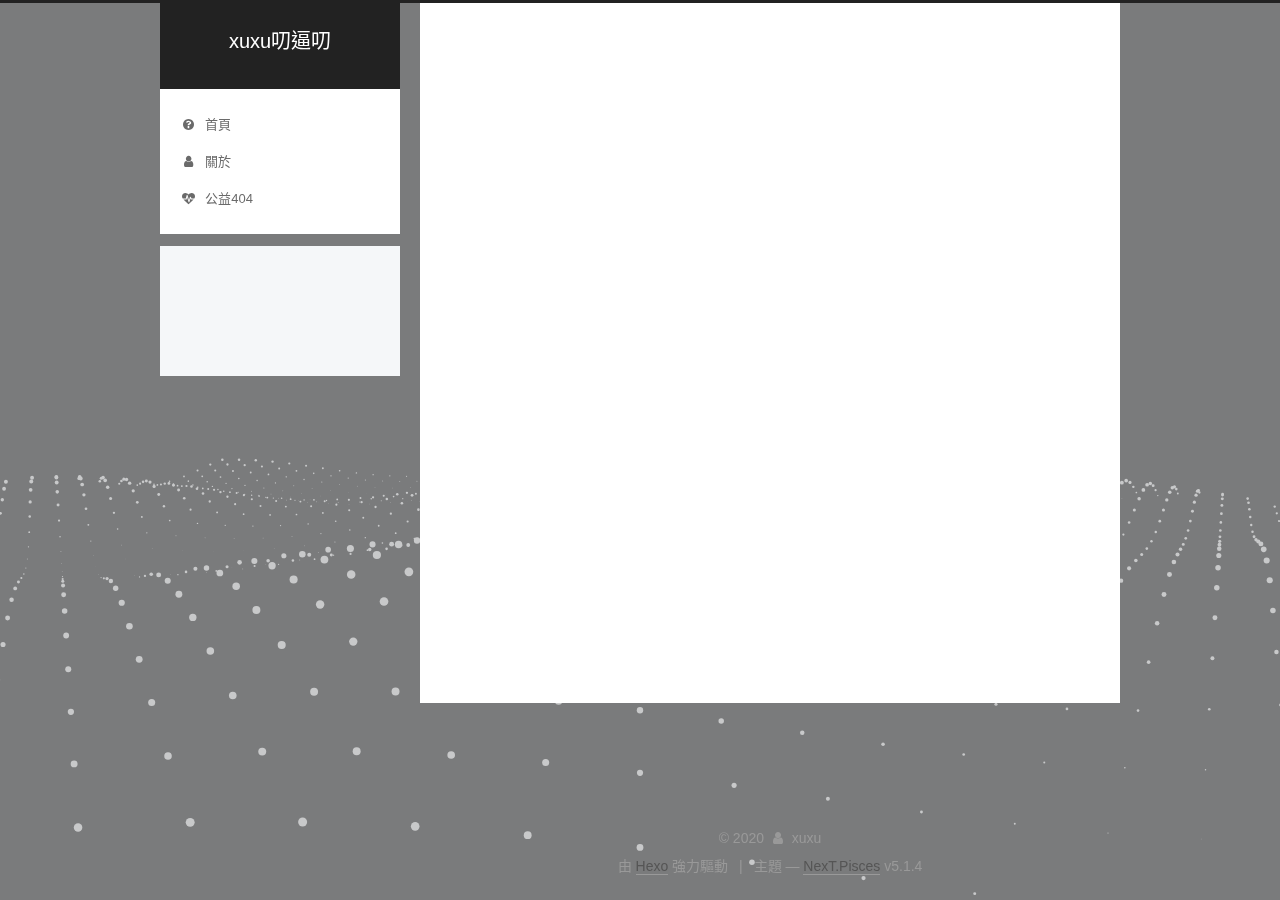
<file: archives/index.html>
<!DOCTYPE html>



  


<html class="theme-next pisces use-motion" lang="zh-hk">
<head>
  <meta charset="UTF-8"/>
<meta http-equiv="X-UA-Compatible" content="IE=edge" />
<meta name="viewport" content="width=device-width, initial-scale=1, maximum-scale=1"/>
<meta name="theme-color" content="#222">









<meta http-equiv="Cache-Control" content="no-transform" />
<meta http-equiv="Cache-Control" content="no-siteapp" />
















  
  
  <link href="/lib/fancybox/source/jquery.fancybox.css?v=2.1.5" rel="stylesheet" type="text/css" />







<link href="/lib/font-awesome/css/font-awesome.min.css?v=4.6.2" rel="stylesheet" type="text/css" />

<link href="/css/main.css?v=5.1.4" rel="stylesheet" type="text/css" />


  <link rel="apple-touch-icon" sizes="180x180" href="/images/apple-touch-icon-next.png?v=5.1.4">


  <link rel="icon" type="image/png" sizes="32x32" href="/images/favicon-32x32-next.png?v=5.1.4">


  <link rel="icon" type="image/png" sizes="16x16" href="/images/favicon-16x16-next.png?v=5.1.4">


  <link rel="mask-icon" href="/images/logo.svg?v=5.1.4" color="#222">





  <meta name="keywords" content="Hexo, NexT" />










<meta property="og:type" content="website">
<meta property="og:title" content="xuxu叨逼叨">
<meta property="og:url" content="http://yoursite.com/archives/index.html">
<meta property="og:site_name" content="xuxu叨逼叨">
<meta property="og:locale" content="zh_HK">
<meta property="article:author" content="xuxu">
<meta name="twitter:card" content="summary">



<script type="text/javascript" id="hexo.configurations">
  var NexT = window.NexT || {};
  var CONFIG = {
    root: '/',
    scheme: 'Pisces',
    version: '5.1.4',
    sidebar: {"position":"left","display":"post","offset":12,"b2t":false,"scrollpercent":false,"onmobile":false},
    fancybox: true,
    tabs: true,
    motion: {"enable":true,"async":false,"transition":{"post_block":"fadeIn","post_header":"slideDownIn","post_body":"slideDownIn","coll_header":"slideLeftIn","sidebar":"slideUpIn"}},
    duoshuo: {
      userId: '0',
      author: '博主'
    },
    algolia: {
      applicationID: '',
      apiKey: '',
      indexName: '',
      hits: {"per_page":10},
      labels: {"input_placeholder":"Search for Posts","hits_empty":"We didn't find any results for the search: ${query}","hits_stats":"${hits} results found in ${time} ms"}
    }
  };
</script>



  <link rel="canonical" href="http://yoursite.com/archives/"/>





  <title>歸檔 | xuxu叨逼叨</title>
  








<meta name="generator" content="Hexo 4.2.0"></head>

<body itemscope itemtype="http://schema.org/WebPage" lang="zh-hk">

  
  
    
  

  <div class="container sidebar-position-left page-archive">
    <div class="headband"></div>

    <header id="header" class="header" itemscope itemtype="http://schema.org/WPHeader">
      <div class="header-inner"><div class="site-brand-wrapper">
  <div class="site-meta ">
    

    <div class="custom-logo-site-title">
      <a href="/"  class="brand" rel="start">
        <span class="logo-line-before"><i></i></span>
        <span class="site-title">xuxu叨逼叨</span>
        <span class="logo-line-after"><i></i></span>
      </a>
    </div>
      
        <p class="site-subtitle"></p>
      
  </div>

  <div class="site-nav-toggle">
    <button>
      <span class="btn-bar"></span>
      <span class="btn-bar"></span>
      <span class="btn-bar"></span>
    </button>
  </div>
</div>

<nav class="site-nav">
  

  
    <ul id="menu" class="menu">
      
        
        <li class="menu-item menu-item-home">
          <a href="/" rel="section">
            
              <i class="menu-item-icon fa fa-fw fa-question-circle"></i> <br />
            
            首頁
          </a>
        </li>
      
        
        <li class="menu-item menu-item-about">
          <a href="/about/" rel="section">
            
              <i class="menu-item-icon fa fa-fw fa-user"></i> <br />
            
            關於
          </a>
        </li>
      
        
        <li class="menu-item menu-item-commonweal">
          <a href="/404.html" rel="section">
            
              <i class="menu-item-icon fa fa-fw fa-heartbeat"></i> <br />
            
            公益404
          </a>
        </li>
      

      
    </ul>
  

  
</nav>



 </div>
    </header>

    <main id="main" class="main">
      <div class="main-inner">
        <div class="content-wrap">
          <div id="content" class="content">
            

  
  
  
  <div class="post-block archive">
    <div id="posts" class="posts-collapse">
      <span class="archive-move-on"></span>

      <span class="archive-page-counter">
        
        
        
          
        
        嗯..! 目前共有 1 篇文章。 繼續努力。
      </span>

      

        
        
        

        
          
          <div class="collection-title">
            <h1 class="archive-year" id="archive-year-2020">2020</h1>
          </div>
        
        

        

  <article class="post post-type-normal" itemscope itemtype="http://schema.org/Article">
    <header class="post-header">

      <h2 class="post-title">
        
            <a class="post-title-link" href="/2020/01/15/%E6%9C%BA%E5%99%A8%E8%A7%86%E8%A7%89%E5%AD%A6%E4%B9%A0%E8%AE%B0%E5%BD%95/" itemprop="url">
              
                <span itemprop="name">机器视觉学习记录</span>
              
            </a>
        
      </h2>

      <div class="post-meta">
        <time class="post-time" itemprop="dateCreated"
              datetime="2020-01-15T16:27:51+08:00"
              content="2020-01-15" >
          01-15
        </time>
      </div>

    </header>
  </article>



      

    </div>
  </div>
  
  
  

  



          </div>
          


          

        </div>
        
          
  
  <div class="sidebar-toggle">
    <div class="sidebar-toggle-line-wrap">
      <span class="sidebar-toggle-line sidebar-toggle-line-first"></span>
      <span class="sidebar-toggle-line sidebar-toggle-line-middle"></span>
      <span class="sidebar-toggle-line sidebar-toggle-line-last"></span>
    </div>
  </div>

  <aside id="sidebar" class="sidebar">
    
    <div class="sidebar-inner">

      

      

      <section class="site-overview-wrap sidebar-panel sidebar-panel-active">
        <div class="site-overview">
          <div class="site-author motion-element" itemprop="author" itemscope itemtype="http://schema.org/Person">
            
              <p class="site-author-name" itemprop="name">xuxu</p>
              <p class="site-description motion-element" itemprop="description"></p>
          </div>

          <nav class="site-state motion-element">

            
              <div class="site-state-item site-state-posts">
              
                <a href="/archives">
              
                  <span class="site-state-item-count">1</span>
                  <span class="site-state-item-name">文章</span>
                </a>
              </div>
            

            

            

          </nav>

          

          

          
          

          
          

          

        </div>
      </section>

      

      

    </div>
  </aside>


        
      </div>
    </main>

    <footer id="footer" class="footer">
      <div class="footer-inner">
        <div class="copyright">&copy; <span itemprop="copyrightYear">2020</span>
  <span class="with-love">
    <i class="fa fa-user"></i>
  </span>
  <span class="author" itemprop="copyrightHolder">xuxu</span>

  
</div>


  <div class="powered-by">由 <a class="theme-link" target="_blank" href="https://hexo.io">Hexo</a> 強力驅動</div>



  <span class="post-meta-divider">|</span>



  <div class="theme-info">主題 &mdash; <a class="theme-link" target="_blank" href="https://github.com/iissnan/hexo-theme-next">NexT.Pisces</a> v5.1.4</div>




        







        
      </div>
    </footer>

    
      <div class="back-to-top">
        <i class="fa fa-arrow-up"></i>
        
      </div>
    

    

  </div>

  

<script type="text/javascript">
  if (Object.prototype.toString.call(window.Promise) !== '[object Function]') {
    window.Promise = null;
  }
</script>









  




  
  









  
  
    <script type="text/javascript" src="/lib/jquery/index.js?v=2.1.3"></script>
  

  
  
    <script type="text/javascript" src="/lib/fastclick/lib/fastclick.min.js?v=1.0.6"></script>
  

  
  
    <script type="text/javascript" src="/lib/jquery_lazyload/jquery.lazyload.js?v=1.9.7"></script>
  

  
  
    <script type="text/javascript" src="/lib/velocity/velocity.min.js?v=1.2.1"></script>
  

  
  
    <script type="text/javascript" src="/lib/velocity/velocity.ui.min.js?v=1.2.1"></script>
  

  
  
    <script type="text/javascript" src="/lib/fancybox/source/jquery.fancybox.pack.js?v=2.1.5"></script>
  

  
  
    <script type="text/javascript" src="/lib/three/three.min.js"></script>
  

  
  
    <script type="text/javascript" src="/lib/three/three-waves.min.js"></script>
  


  


  <script type="text/javascript" src="/js/src/utils.js?v=5.1.4"></script>

  <script type="text/javascript" src="/js/src/motion.js?v=5.1.4"></script>



  
  


  <script type="text/javascript" src="/js/src/affix.js?v=5.1.4"></script>

  <script type="text/javascript" src="/js/src/schemes/pisces.js?v=5.1.4"></script>



  

  


  <script type="text/javascript" src="/js/src/bootstrap.js?v=5.1.4"></script>



  


  




	





  





  












  





  

  
  <script src="https://cdn1.lncld.net/static/js/av-core-mini-0.6.4.js"></script>
  <script>AV.initialize("MngaBci7hG6Udw4vFVrGFyzL-gzGzoHsz", "3WoQbk7cYkhfdls39PJBeyQ2");</script>
  <script>
    function showTime(Counter) {
      var query = new AV.Query(Counter);
      var entries = [];
      var $visitors = $(".leancloud_visitors");

      $visitors.each(function () {
        entries.push( $(this).attr("id").trim() );
      });

      query.containedIn('url', entries);
      query.find()
        .done(function (results) {
          var COUNT_CONTAINER_REF = '.leancloud-visitors-count';

          if (results.length === 0) {
            $visitors.find(COUNT_CONTAINER_REF).text(0);
            return;
          }

          for (var i = 0; i < results.length; i++) {
            var item = results[i];
            var url = item.get('url');
            var time = item.get('time');
            var element = document.getElementById(url);

            $(element).find(COUNT_CONTAINER_REF).text(time);
          }
          for(var i = 0; i < entries.length; i++) {
            var url = entries[i];
            var element = document.getElementById(url);
            var countSpan = $(element).find(COUNT_CONTAINER_REF);
            if( countSpan.text() == '') {
              countSpan.text(0);
            }
          }
        })
        .fail(function (object, error) {
          console.log("Error: " + error.code + " " + error.message);
        });
    }

    function addCount(Counter) {
      var $visitors = $(".leancloud_visitors");
      var url = $visitors.attr('id').trim();
      var title = $visitors.attr('data-flag-title').trim();
      var query = new AV.Query(Counter);

      query.equalTo("url", url);
      query.find({
        success: function(results) {
          if (results.length > 0) {
            var counter = results[0];
            counter.fetchWhenSave(true);
            counter.increment("time");
            counter.save(null, {
              success: function(counter) {
                var $element = $(document.getElementById(url));
                $element.find('.leancloud-visitors-count').text(counter.get('time'));
              },
              error: function(counter, error) {
                console.log('Failed to save Visitor num, with error message: ' + error.message);
              }
            });
          } else {
            var newcounter = new Counter();
            /* Set ACL */
            var acl = new AV.ACL();
            acl.setPublicReadAccess(true);
            acl.setPublicWriteAccess(true);
            newcounter.setACL(acl);
            /* End Set ACL */
            newcounter.set("title", title);
            newcounter.set("url", url);
            newcounter.set("time", 1);
            newcounter.save(null, {
              success: function(newcounter) {
                var $element = $(document.getElementById(url));
                $element.find('.leancloud-visitors-count').text(newcounter.get('time'));
              },
              error: function(newcounter, error) {
                console.log('Failed to create');
              }
            });
          }
        },
        error: function(error) {
          console.log('Error:' + error.code + " " + error.message);
        }
      });
    }

    $(function() {
      var Counter = AV.Object.extend("Counter");
      if ($('.leancloud_visitors').length == 1) {
        addCount(Counter);
      } else if ($('.post-title-link').length > 1) {
        showTime(Counter);
      }
    });
  </script>



  

  

  
  

  

  

  

</body>
</html>
</file>
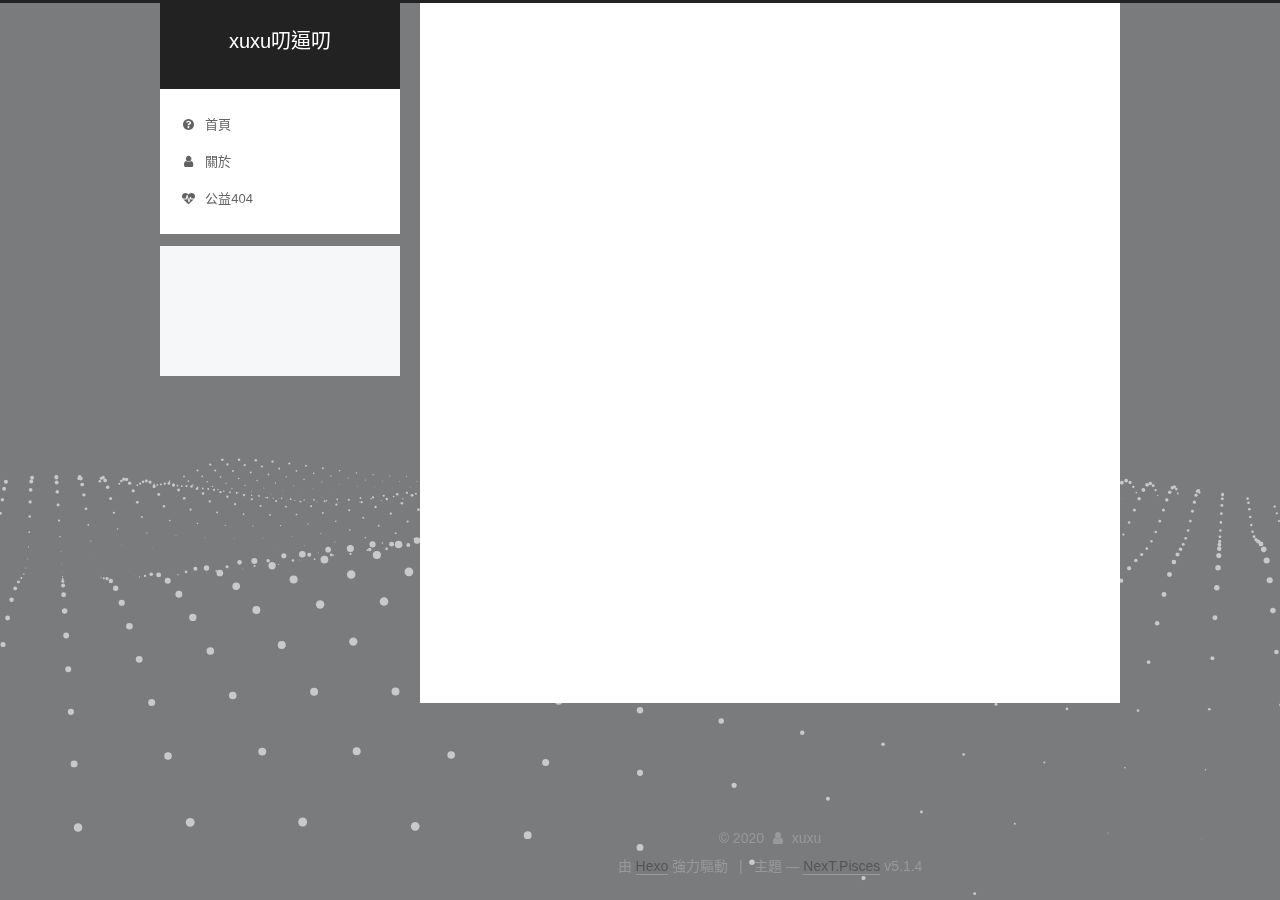
<file: archives/2020/index.html>
<!DOCTYPE html>



  


<html class="theme-next pisces use-motion" lang="zh-hk">
<head>
  <meta charset="UTF-8"/>
<meta http-equiv="X-UA-Compatible" content="IE=edge" />
<meta name="viewport" content="width=device-width, initial-scale=1, maximum-scale=1"/>
<meta name="theme-color" content="#222">









<meta http-equiv="Cache-Control" content="no-transform" />
<meta http-equiv="Cache-Control" content="no-siteapp" />
















  
  
  <link href="/lib/fancybox/source/jquery.fancybox.css?v=2.1.5" rel="stylesheet" type="text/css" />







<link href="/lib/font-awesome/css/font-awesome.min.css?v=4.6.2" rel="stylesheet" type="text/css" />

<link href="/css/main.css?v=5.1.4" rel="stylesheet" type="text/css" />


  <link rel="apple-touch-icon" sizes="180x180" href="/images/apple-touch-icon-next.png?v=5.1.4">


  <link rel="icon" type="image/png" sizes="32x32" href="/images/favicon-32x32-next.png?v=5.1.4">


  <link rel="icon" type="image/png" sizes="16x16" href="/images/favicon-16x16-next.png?v=5.1.4">


  <link rel="mask-icon" href="/images/logo.svg?v=5.1.4" color="#222">





  <meta name="keywords" content="Hexo, NexT" />










<meta property="og:type" content="website">
<meta property="og:title" content="xuxu叨逼叨">
<meta property="og:url" content="http://yoursite.com/archives/2020/index.html">
<meta property="og:site_name" content="xuxu叨逼叨">
<meta property="og:locale" content="zh_HK">
<meta property="article:author" content="xuxu">
<meta name="twitter:card" content="summary">



<script type="text/javascript" id="hexo.configurations">
  var NexT = window.NexT || {};
  var CONFIG = {
    root: '/',
    scheme: 'Pisces',
    version: '5.1.4',
    sidebar: {"position":"left","display":"post","offset":12,"b2t":false,"scrollpercent":false,"onmobile":false},
    fancybox: true,
    tabs: true,
    motion: {"enable":true,"async":false,"transition":{"post_block":"fadeIn","post_header":"slideDownIn","post_body":"slideDownIn","coll_header":"slideLeftIn","sidebar":"slideUpIn"}},
    duoshuo: {
      userId: '0',
      author: '博主'
    },
    algolia: {
      applicationID: '',
      apiKey: '',
      indexName: '',
      hits: {"per_page":10},
      labels: {"input_placeholder":"Search for Posts","hits_empty":"We didn't find any results for the search: ${query}","hits_stats":"${hits} results found in ${time} ms"}
    }
  };
</script>



  <link rel="canonical" href="http://yoursite.com/archives/2020/"/>





  <title>歸檔 | xuxu叨逼叨</title>
  








<meta name="generator" content="Hexo 4.2.0"></head>

<body itemscope itemtype="http://schema.org/WebPage" lang="zh-hk">

  
  
    
  

  <div class="container sidebar-position-left page-archive">
    <div class="headband"></div>

    <header id="header" class="header" itemscope itemtype="http://schema.org/WPHeader">
      <div class="header-inner"><div class="site-brand-wrapper">
  <div class="site-meta ">
    

    <div class="custom-logo-site-title">
      <a href="/"  class="brand" rel="start">
        <span class="logo-line-before"><i></i></span>
        <span class="site-title">xuxu叨逼叨</span>
        <span class="logo-line-after"><i></i></span>
      </a>
    </div>
      
        <p class="site-subtitle"></p>
      
  </div>

  <div class="site-nav-toggle">
    <button>
      <span class="btn-bar"></span>
      <span class="btn-bar"></span>
      <span class="btn-bar"></span>
    </button>
  </div>
</div>

<nav class="site-nav">
  

  
    <ul id="menu" class="menu">
      
        
        <li class="menu-item menu-item-home">
          <a href="/" rel="section">
            
              <i class="menu-item-icon fa fa-fw fa-question-circle"></i> <br />
            
            首頁
          </a>
        </li>
      
        
        <li class="menu-item menu-item-about">
          <a href="/about/" rel="section">
            
              <i class="menu-item-icon fa fa-fw fa-user"></i> <br />
            
            關於
          </a>
        </li>
      
        
        <li class="menu-item menu-item-commonweal">
          <a href="/404.html" rel="section">
            
              <i class="menu-item-icon fa fa-fw fa-heartbeat"></i> <br />
            
            公益404
          </a>
        </li>
      

      
    </ul>
  

  
</nav>



 </div>
    </header>

    <main id="main" class="main">
      <div class="main-inner">
        <div class="content-wrap">
          <div id="content" class="content">
            

  
  
  
  <div class="post-block archive">
    <div id="posts" class="posts-collapse">
      <span class="archive-move-on"></span>

      <span class="archive-page-counter">
        
        
        
          
        
        嗯..! 目前共有 2 篇文章。 繼續努力。
      </span>

      

        
        
        

        
          
          <div class="collection-title">
            <h1 class="archive-year" id="archive-year-2020">2020</h1>
          </div>
        
        

        

  <article class="post post-type-normal" itemscope itemtype="http://schema.org/Article">
    <header class="post-header">

      <h2 class="post-title">
        
            <a class="post-title-link" href="/2020/06/25/VirtualBox%E4%B8%8A%E5%AE%89%E8%A3%85ubuntu-18-04-04%E5%B9%B6%E9%85%8D%E7%BD%AENAT%E7%BD%91%E7%BB%9C%E5%92%8CHost-Only%E7%BD%91%E7%BB%9C%E5%8F%8C%E7%BD%91%E5%8D%A1/" itemprop="url">
              
                <span itemprop="name">VirtualBox ubuntu-18.04.04 安装配置记录</span>
              
            </a>
        
      </h2>

      <div class="post-meta">
        <time class="post-time" itemprop="dateCreated"
              datetime="2020-06-25T21:36:09+08:00"
              content="2020-06-25" >
          06-25
        </time>
      </div>

    </header>
  </article>



      

        
        
        

        
        

        

  <article class="post post-type-normal" itemscope itemtype="http://schema.org/Article">
    <header class="post-header">

      <h2 class="post-title">
        
            <a class="post-title-link" href="/2020/01/15/%E6%9C%BA%E5%99%A8%E8%A7%86%E8%A7%89%E5%AD%A6%E4%B9%A0%E8%AE%B0%E5%BD%95/" itemprop="url">
              
                <span itemprop="name">机器视觉学习记录</span>
              
            </a>
        
      </h2>

      <div class="post-meta">
        <time class="post-time" itemprop="dateCreated"
              datetime="2020-01-15T16:27:51+08:00"
              content="2020-01-15" >
          01-15
        </time>
      </div>

    </header>
  </article>



      

    </div>
  </div>
  
  
  

  



          </div>
          


          

        </div>
        
          
  
  <div class="sidebar-toggle">
    <div class="sidebar-toggle-line-wrap">
      <span class="sidebar-toggle-line sidebar-toggle-line-first"></span>
      <span class="sidebar-toggle-line sidebar-toggle-line-middle"></span>
      <span class="sidebar-toggle-line sidebar-toggle-line-last"></span>
    </div>
  </div>

  <aside id="sidebar" class="sidebar">
    
    <div class="sidebar-inner">

      

      

      <section class="site-overview-wrap sidebar-panel sidebar-panel-active">
        <div class="site-overview">
          <div class="site-author motion-element" itemprop="author" itemscope itemtype="http://schema.org/Person">
            
              <p class="site-author-name" itemprop="name">xuxu</p>
              <p class="site-description motion-element" itemprop="description"></p>
          </div>

          <nav class="site-state motion-element">

            
              <div class="site-state-item site-state-posts">
              
                <a href="/archives">
              
                  <span class="site-state-item-count">2</span>
                  <span class="site-state-item-name">文章</span>
                </a>
              </div>
            

            

            

          </nav>

          

          

          
          

          
          

          

        </div>
      </section>

      

      

    </div>
  </aside>


        
      </div>
    </main>

    <footer id="footer" class="footer">
      <div class="footer-inner">
        <div class="copyright">&copy; <span itemprop="copyrightYear">2020</span>
  <span class="with-love">
    <i class="fa fa-user"></i>
  </span>
  <span class="author" itemprop="copyrightHolder">xuxu</span>

  
</div>


  <div class="powered-by">由 <a class="theme-link" target="_blank" href="https://hexo.io">Hexo</a> 強力驅動</div>



  <span class="post-meta-divider">|</span>



  <div class="theme-info">主題 &mdash; <a class="theme-link" target="_blank" href="https://github.com/iissnan/hexo-theme-next">NexT.Pisces</a> v5.1.4</div>




        







        
      </div>
    </footer>

    
      <div class="back-to-top">
        <i class="fa fa-arrow-up"></i>
        
      </div>
    

    

  </div>

  

<script type="text/javascript">
  if (Object.prototype.toString.call(window.Promise) !== '[object Function]') {
    window.Promise = null;
  }
</script>









  




  
  









  
  
    <script type="text/javascript" src="/lib/jquery/index.js?v=2.1.3"></script>
  

  
  
    <script type="text/javascript" src="/lib/fastclick/lib/fastclick.min.js?v=1.0.6"></script>
  

  
  
    <script type="text/javascript" src="/lib/jquery_lazyload/jquery.lazyload.js?v=1.9.7"></script>
  

  
  
    <script type="text/javascript" src="/lib/velocity/velocity.min.js?v=1.2.1"></script>
  

  
  
    <script type="text/javascript" src="/lib/velocity/velocity.ui.min.js?v=1.2.1"></script>
  

  
  
    <script type="text/javascript" src="/lib/fancybox/source/jquery.fancybox.pack.js?v=2.1.5"></script>
  

  
  
    <script type="text/javascript" src="/lib/three/three.min.js"></script>
  

  
  
    <script type="text/javascript" src="/lib/three/three-waves.min.js"></script>
  


  


  <script type="text/javascript" src="/js/src/utils.js?v=5.1.4"></script>

  <script type="text/javascript" src="/js/src/motion.js?v=5.1.4"></script>



  
  


  <script type="text/javascript" src="/js/src/affix.js?v=5.1.4"></script>

  <script type="text/javascript" src="/js/src/schemes/pisces.js?v=5.1.4"></script>



  

  


  <script type="text/javascript" src="/js/src/bootstrap.js?v=5.1.4"></script>



  


  




	





  





  












  





  

  
  <script src="https://cdn1.lncld.net/static/js/av-core-mini-0.6.4.js"></script>
  <script>AV.initialize("MngaBci7hG6Udw4vFVrGFyzL-gzGzoHsz", "3WoQbk7cYkhfdls39PJBeyQ2");</script>
  <script>
    function showTime(Counter) {
      var query = new AV.Query(Counter);
      var entries = [];
      var $visitors = $(".leancloud_visitors");

      $visitors.each(function () {
        entries.push( $(this).attr("id").trim() );
      });

      query.containedIn('url', entries);
      query.find()
        .done(function (results) {
          var COUNT_CONTAINER_REF = '.leancloud-visitors-count';

          if (results.length === 0) {
            $visitors.find(COUNT_CONTAINER_REF).text(0);
            return;
          }

          for (var i = 0; i < results.length; i++) {
            var item = results[i];
            var url = item.get('url');
            var time = item.get('time');
            var element = document.getElementById(url);

            $(element).find(COUNT_CONTAINER_REF).text(time);
          }
          for(var i = 0; i < entries.length; i++) {
            var url = entries[i];
            var element = document.getElementById(url);
            var countSpan = $(element).find(COUNT_CONTAINER_REF);
            if( countSpan.text() == '') {
              countSpan.text(0);
            }
          }
        })
        .fail(function (object, error) {
          console.log("Error: " + error.code + " " + error.message);
        });
    }

    function addCount(Counter) {
      var $visitors = $(".leancloud_visitors");
      var url = $visitors.attr('id').trim();
      var title = $visitors.attr('data-flag-title').trim();
      var query = new AV.Query(Counter);

      query.equalTo("url", url);
      query.find({
        success: function(results) {
          if (results.length > 0) {
            var counter = results[0];
            counter.fetchWhenSave(true);
            counter.increment("time");
            counter.save(null, {
              success: function(counter) {
                var $element = $(document.getElementById(url));
                $element.find('.leancloud-visitors-count').text(counter.get('time'));
              },
              error: function(counter, error) {
                console.log('Failed to save Visitor num, with error message: ' + error.message);
              }
            });
          } else {
            var newcounter = new Counter();
            /* Set ACL */
            var acl = new AV.ACL();
            acl.setPublicReadAccess(true);
            acl.setPublicWriteAccess(true);
            newcounter.setACL(acl);
            /* End Set ACL */
            newcounter.set("title", title);
            newcounter.set("url", url);
            newcounter.set("time", 1);
            newcounter.save(null, {
              success: function(newcounter) {
                var $element = $(document.getElementById(url));
                $element.find('.leancloud-visitors-count').text(newcounter.get('time'));
              },
              error: function(newcounter, error) {
                console.log('Failed to create');
              }
            });
          }
        },
        error: function(error) {
          console.log('Error:' + error.code + " " + error.message);
        }
      });
    }

    $(function() {
      var Counter = AV.Object.extend("Counter");
      if ($('.leancloud_visitors').length == 1) {
        addCount(Counter);
      } else if ($('.post-title-link').length > 1) {
        showTime(Counter);
      }
    });
  </script>



  

  

  
  

  

  

  

</body>
</html>
</file>
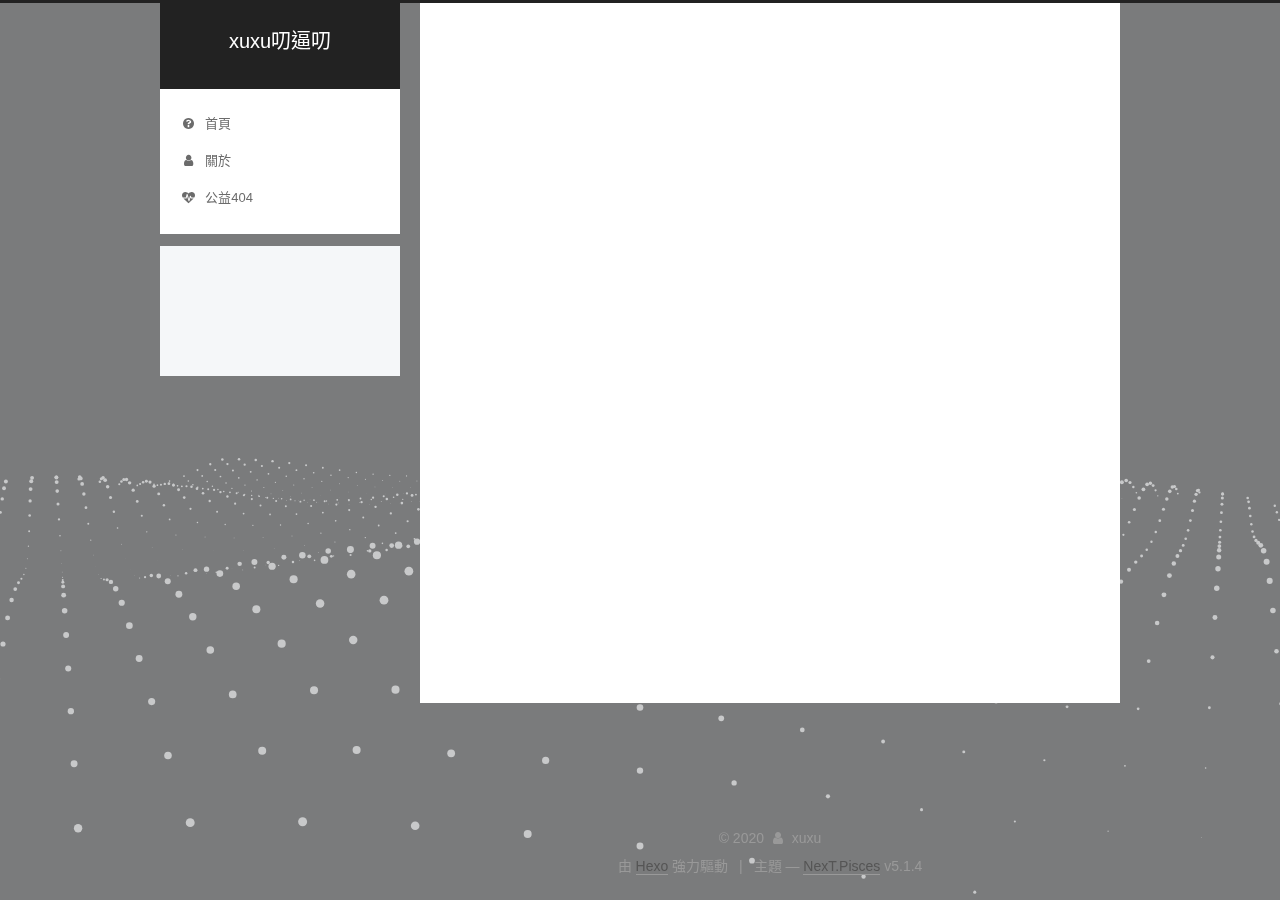
<file: archives/2020/01/index.html>
<!DOCTYPE html>



  


<html class="theme-next pisces use-motion" lang="zh-hk">
<head>
  <meta charset="UTF-8"/>
<meta http-equiv="X-UA-Compatible" content="IE=edge" />
<meta name="viewport" content="width=device-width, initial-scale=1, maximum-scale=1"/>
<meta name="theme-color" content="#222">









<meta http-equiv="Cache-Control" content="no-transform" />
<meta http-equiv="Cache-Control" content="no-siteapp" />
















  
  
  <link href="/lib/fancybox/source/jquery.fancybox.css?v=2.1.5" rel="stylesheet" type="text/css" />







<link href="/lib/font-awesome/css/font-awesome.min.css?v=4.6.2" rel="stylesheet" type="text/css" />

<link href="/css/main.css?v=5.1.4" rel="stylesheet" type="text/css" />


  <link rel="apple-touch-icon" sizes="180x180" href="/images/apple-touch-icon-next.png?v=5.1.4">


  <link rel="icon" type="image/png" sizes="32x32" href="/images/favicon-32x32-next.png?v=5.1.4">


  <link rel="icon" type="image/png" sizes="16x16" href="/images/favicon-16x16-next.png?v=5.1.4">


  <link rel="mask-icon" href="/images/logo.svg?v=5.1.4" color="#222">





  <meta name="keywords" content="Hexo, NexT" />










<meta property="og:type" content="website">
<meta property="og:title" content="xuxu叨逼叨">
<meta property="og:url" content="http://yoursite.com/archives/2020/01/index.html">
<meta property="og:site_name" content="xuxu叨逼叨">
<meta property="og:locale" content="zh_HK">
<meta property="article:author" content="xuxu">
<meta name="twitter:card" content="summary">



<script type="text/javascript" id="hexo.configurations">
  var NexT = window.NexT || {};
  var CONFIG = {
    root: '/',
    scheme: 'Pisces',
    version: '5.1.4',
    sidebar: {"position":"left","display":"post","offset":12,"b2t":false,"scrollpercent":false,"onmobile":false},
    fancybox: true,
    tabs: true,
    motion: {"enable":true,"async":false,"transition":{"post_block":"fadeIn","post_header":"slideDownIn","post_body":"slideDownIn","coll_header":"slideLeftIn","sidebar":"slideUpIn"}},
    duoshuo: {
      userId: '0',
      author: '博主'
    },
    algolia: {
      applicationID: '',
      apiKey: '',
      indexName: '',
      hits: {"per_page":10},
      labels: {"input_placeholder":"Search for Posts","hits_empty":"We didn't find any results for the search: ${query}","hits_stats":"${hits} results found in ${time} ms"}
    }
  };
</script>



  <link rel="canonical" href="http://yoursite.com/archives/2020/01/"/>





  <title>歸檔 | xuxu叨逼叨</title>
  








<meta name="generator" content="Hexo 4.2.0"></head>

<body itemscope itemtype="http://schema.org/WebPage" lang="zh-hk">

  
  
    
  

  <div class="container sidebar-position-left page-archive">
    <div class="headband"></div>

    <header id="header" class="header" itemscope itemtype="http://schema.org/WPHeader">
      <div class="header-inner"><div class="site-brand-wrapper">
  <div class="site-meta ">
    

    <div class="custom-logo-site-title">
      <a href="/"  class="brand" rel="start">
        <span class="logo-line-before"><i></i></span>
        <span class="site-title">xuxu叨逼叨</span>
        <span class="logo-line-after"><i></i></span>
      </a>
    </div>
      
        <p class="site-subtitle"></p>
      
  </div>

  <div class="site-nav-toggle">
    <button>
      <span class="btn-bar"></span>
      <span class="btn-bar"></span>
      <span class="btn-bar"></span>
    </button>
  </div>
</div>

<nav class="site-nav">
  

  
    <ul id="menu" class="menu">
      
        
        <li class="menu-item menu-item-home">
          <a href="/" rel="section">
            
              <i class="menu-item-icon fa fa-fw fa-question-circle"></i> <br />
            
            首頁
          </a>
        </li>
      
        
        <li class="menu-item menu-item-about">
          <a href="/about/" rel="section">
            
              <i class="menu-item-icon fa fa-fw fa-user"></i> <br />
            
            關於
          </a>
        </li>
      
        
        <li class="menu-item menu-item-commonweal">
          <a href="/404.html" rel="section">
            
              <i class="menu-item-icon fa fa-fw fa-heartbeat"></i> <br />
            
            公益404
          </a>
        </li>
      

      
    </ul>
  

  
</nav>



 </div>
    </header>

    <main id="main" class="main">
      <div class="main-inner">
        <div class="content-wrap">
          <div id="content" class="content">
            

  
  
  
  <div class="post-block archive">
    <div id="posts" class="posts-collapse">
      <span class="archive-move-on"></span>

      <span class="archive-page-counter">
        
        
        
          
        
        嗯..! 目前共有 2 篇文章。 繼續努力。
      </span>

      

        
        
        

        
          
          <div class="collection-title">
            <h1 class="archive-year" id="archive-year-2020">2020</h1>
          </div>
        
        

        

  <article class="post post-type-normal" itemscope itemtype="http://schema.org/Article">
    <header class="post-header">

      <h2 class="post-title">
        
            <a class="post-title-link" href="/2020/01/15/%E6%9C%BA%E5%99%A8%E8%A7%86%E8%A7%89%E5%AD%A6%E4%B9%A0%E8%AE%B0%E5%BD%95/" itemprop="url">
              
                <span itemprop="name">机器视觉学习记录</span>
              
            </a>
        
      </h2>

      <div class="post-meta">
        <time class="post-time" itemprop="dateCreated"
              datetime="2020-01-15T16:27:51+08:00"
              content="2020-01-15" >
          01-15
        </time>
      </div>

    </header>
  </article>



      

    </div>
  </div>
  
  
  

  



          </div>
          


          

        </div>
        
          
  
  <div class="sidebar-toggle">
    <div class="sidebar-toggle-line-wrap">
      <span class="sidebar-toggle-line sidebar-toggle-line-first"></span>
      <span class="sidebar-toggle-line sidebar-toggle-line-middle"></span>
      <span class="sidebar-toggle-line sidebar-toggle-line-last"></span>
    </div>
  </div>

  <aside id="sidebar" class="sidebar">
    
    <div class="sidebar-inner">

      

      

      <section class="site-overview-wrap sidebar-panel sidebar-panel-active">
        <div class="site-overview">
          <div class="site-author motion-element" itemprop="author" itemscope itemtype="http://schema.org/Person">
            
              <p class="site-author-name" itemprop="name">xuxu</p>
              <p class="site-description motion-element" itemprop="description"></p>
          </div>

          <nav class="site-state motion-element">

            
              <div class="site-state-item site-state-posts">
              
                <a href="/archives">
              
                  <span class="site-state-item-count">2</span>
                  <span class="site-state-item-name">文章</span>
                </a>
              </div>
            

            

            

          </nav>

          

          

          
          

          
          

          

        </div>
      </section>

      

      

    </div>
  </aside>


        
      </div>
    </main>

    <footer id="footer" class="footer">
      <div class="footer-inner">
        <div class="copyright">&copy; <span itemprop="copyrightYear">2020</span>
  <span class="with-love">
    <i class="fa fa-user"></i>
  </span>
  <span class="author" itemprop="copyrightHolder">xuxu</span>

  
</div>


  <div class="powered-by">由 <a class="theme-link" target="_blank" href="https://hexo.io">Hexo</a> 強力驅動</div>



  <span class="post-meta-divider">|</span>



  <div class="theme-info">主題 &mdash; <a class="theme-link" target="_blank" href="https://github.com/iissnan/hexo-theme-next">NexT.Pisces</a> v5.1.4</div>




        







        
      </div>
    </footer>

    
      <div class="back-to-top">
        <i class="fa fa-arrow-up"></i>
        
      </div>
    

    

  </div>

  

<script type="text/javascript">
  if (Object.prototype.toString.call(window.Promise) !== '[object Function]') {
    window.Promise = null;
  }
</script>









  




  
  









  
  
    <script type="text/javascript" src="/lib/jquery/index.js?v=2.1.3"></script>
  

  
  
    <script type="text/javascript" src="/lib/fastclick/lib/fastclick.min.js?v=1.0.6"></script>
  

  
  
    <script type="text/javascript" src="/lib/jquery_lazyload/jquery.lazyload.js?v=1.9.7"></script>
  

  
  
    <script type="text/javascript" src="/lib/velocity/velocity.min.js?v=1.2.1"></script>
  

  
  
    <script type="text/javascript" src="/lib/velocity/velocity.ui.min.js?v=1.2.1"></script>
  

  
  
    <script type="text/javascript" src="/lib/fancybox/source/jquery.fancybox.pack.js?v=2.1.5"></script>
  

  
  
    <script type="text/javascript" src="/lib/three/three.min.js"></script>
  

  
  
    <script type="text/javascript" src="/lib/three/three-waves.min.js"></script>
  


  


  <script type="text/javascript" src="/js/src/utils.js?v=5.1.4"></script>

  <script type="text/javascript" src="/js/src/motion.js?v=5.1.4"></script>



  
  


  <script type="text/javascript" src="/js/src/affix.js?v=5.1.4"></script>

  <script type="text/javascript" src="/js/src/schemes/pisces.js?v=5.1.4"></script>



  

  


  <script type="text/javascript" src="/js/src/bootstrap.js?v=5.1.4"></script>



  


  




	





  





  












  





  

  
  <script src="https://cdn1.lncld.net/static/js/av-core-mini-0.6.4.js"></script>
  <script>AV.initialize("MngaBci7hG6Udw4vFVrGFyzL-gzGzoHsz", "3WoQbk7cYkhfdls39PJBeyQ2");</script>
  <script>
    function showTime(Counter) {
      var query = new AV.Query(Counter);
      var entries = [];
      var $visitors = $(".leancloud_visitors");

      $visitors.each(function () {
        entries.push( $(this).attr("id").trim() );
      });

      query.containedIn('url', entries);
      query.find()
        .done(function (results) {
          var COUNT_CONTAINER_REF = '.leancloud-visitors-count';

          if (results.length === 0) {
            $visitors.find(COUNT_CONTAINER_REF).text(0);
            return;
          }

          for (var i = 0; i < results.length; i++) {
            var item = results[i];
            var url = item.get('url');
            var time = item.get('time');
            var element = document.getElementById(url);

            $(element).find(COUNT_CONTAINER_REF).text(time);
          }
          for(var i = 0; i < entries.length; i++) {
            var url = entries[i];
            var element = document.getElementById(url);
            var countSpan = $(element).find(COUNT_CONTAINER_REF);
            if( countSpan.text() == '') {
              countSpan.text(0);
            }
          }
        })
        .fail(function (object, error) {
          console.log("Error: " + error.code + " " + error.message);
        });
    }

    function addCount(Counter) {
      var $visitors = $(".leancloud_visitors");
      var url = $visitors.attr('id').trim();
      var title = $visitors.attr('data-flag-title').trim();
      var query = new AV.Query(Counter);

      query.equalTo("url", url);
      query.find({
        success: function(results) {
          if (results.length > 0) {
            var counter = results[0];
            counter.fetchWhenSave(true);
            counter.increment("time");
            counter.save(null, {
              success: function(counter) {
                var $element = $(document.getElementById(url));
                $element.find('.leancloud-visitors-count').text(counter.get('time'));
              },
              error: function(counter, error) {
                console.log('Failed to save Visitor num, with error message: ' + error.message);
              }
            });
          } else {
            var newcounter = new Counter();
            /* Set ACL */
            var acl = new AV.ACL();
            acl.setPublicReadAccess(true);
            acl.setPublicWriteAccess(true);
            newcounter.setACL(acl);
            /* End Set ACL */
            newcounter.set("title", title);
            newcounter.set("url", url);
            newcounter.set("time", 1);
            newcounter.save(null, {
              success: function(newcounter) {
                var $element = $(document.getElementById(url));
                $element.find('.leancloud-visitors-count').text(newcounter.get('time'));
              },
              error: function(newcounter, error) {
                console.log('Failed to create');
              }
            });
          }
        },
        error: function(error) {
          console.log('Error:' + error.code + " " + error.message);
        }
      });
    }

    $(function() {
      var Counter = AV.Object.extend("Counter");
      if ($('.leancloud_visitors').length == 1) {
        addCount(Counter);
      } else if ($('.post-title-link').length > 1) {
        showTime(Counter);
      }
    });
  </script>



  

  

  
  

  

  

  

</body>
</html>
</file>
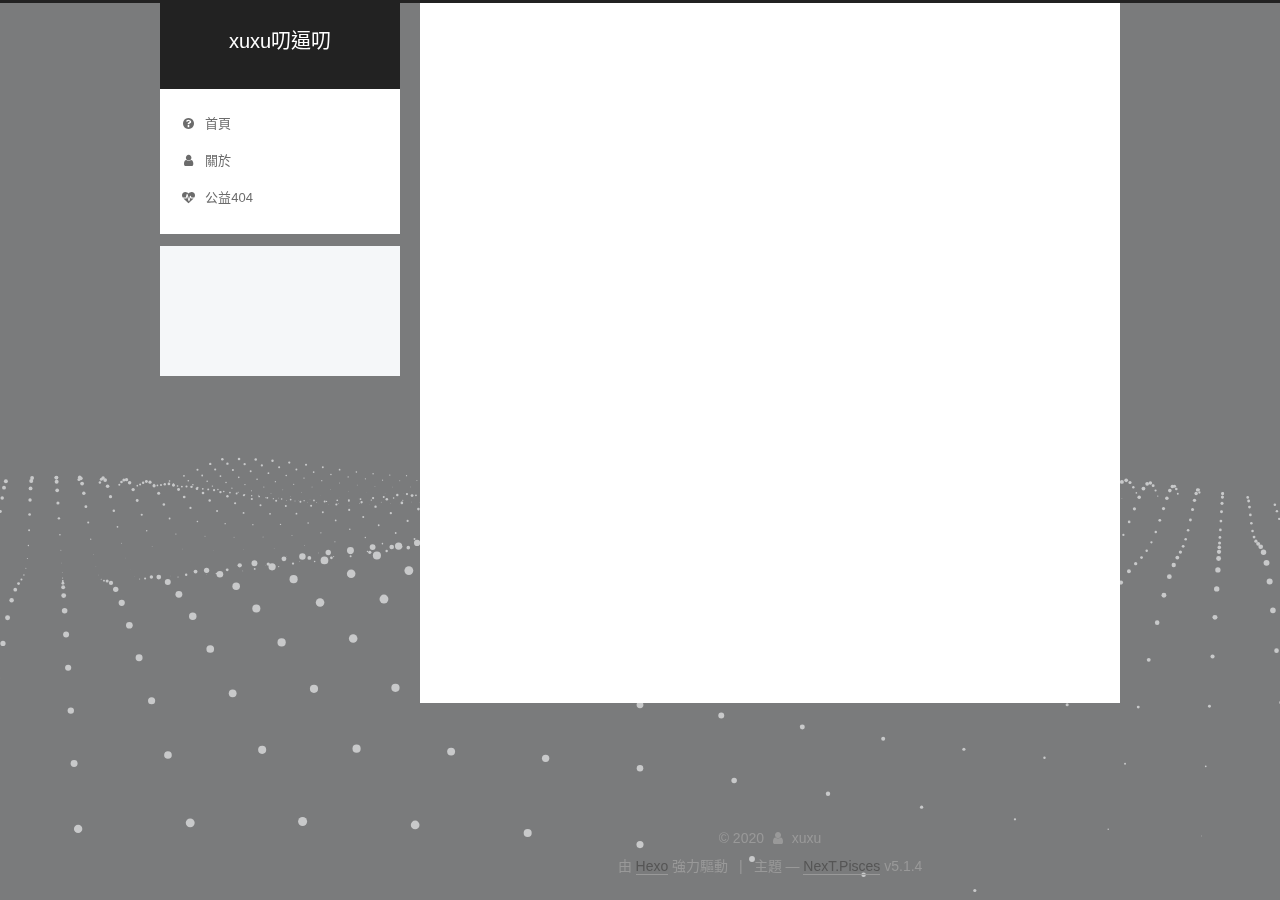
<file: archives/2020/06/index.html>
<!DOCTYPE html>



  


<html class="theme-next pisces use-motion" lang="zh-hk">
<head>
  <meta charset="UTF-8"/>
<meta http-equiv="X-UA-Compatible" content="IE=edge" />
<meta name="viewport" content="width=device-width, initial-scale=1, maximum-scale=1"/>
<meta name="theme-color" content="#222">









<meta http-equiv="Cache-Control" content="no-transform" />
<meta http-equiv="Cache-Control" content="no-siteapp" />
















  
  
  <link href="/lib/fancybox/source/jquery.fancybox.css?v=2.1.5" rel="stylesheet" type="text/css" />







<link href="/lib/font-awesome/css/font-awesome.min.css?v=4.6.2" rel="stylesheet" type="text/css" />

<link href="/css/main.css?v=5.1.4" rel="stylesheet" type="text/css" />


  <link rel="apple-touch-icon" sizes="180x180" href="/images/apple-touch-icon-next.png?v=5.1.4">


  <link rel="icon" type="image/png" sizes="32x32" href="/images/favicon-32x32-next.png?v=5.1.4">


  <link rel="icon" type="image/png" sizes="16x16" href="/images/favicon-16x16-next.png?v=5.1.4">


  <link rel="mask-icon" href="/images/logo.svg?v=5.1.4" color="#222">





  <meta name="keywords" content="Hexo, NexT" />










<meta property="og:type" content="website">
<meta property="og:title" content="xuxu叨逼叨">
<meta property="og:url" content="http://yoursite.com/archives/2020/06/index.html">
<meta property="og:site_name" content="xuxu叨逼叨">
<meta property="og:locale" content="zh_HK">
<meta property="article:author" content="xuxu">
<meta name="twitter:card" content="summary">



<script type="text/javascript" id="hexo.configurations">
  var NexT = window.NexT || {};
  var CONFIG = {
    root: '/',
    scheme: 'Pisces',
    version: '5.1.4',
    sidebar: {"position":"left","display":"post","offset":12,"b2t":false,"scrollpercent":false,"onmobile":false},
    fancybox: true,
    tabs: true,
    motion: {"enable":true,"async":false,"transition":{"post_block":"fadeIn","post_header":"slideDownIn","post_body":"slideDownIn","coll_header":"slideLeftIn","sidebar":"slideUpIn"}},
    duoshuo: {
      userId: '0',
      author: '博主'
    },
    algolia: {
      applicationID: '',
      apiKey: '',
      indexName: '',
      hits: {"per_page":10},
      labels: {"input_placeholder":"Search for Posts","hits_empty":"We didn't find any results for the search: ${query}","hits_stats":"${hits} results found in ${time} ms"}
    }
  };
</script>



  <link rel="canonical" href="http://yoursite.com/archives/2020/06/"/>





  <title>歸檔 | xuxu叨逼叨</title>
  








<meta name="generator" content="Hexo 4.2.0"></head>

<body itemscope itemtype="http://schema.org/WebPage" lang="zh-hk">

  
  
    
  

  <div class="container sidebar-position-left page-archive">
    <div class="headband"></div>

    <header id="header" class="header" itemscope itemtype="http://schema.org/WPHeader">
      <div class="header-inner"><div class="site-brand-wrapper">
  <div class="site-meta ">
    

    <div class="custom-logo-site-title">
      <a href="/"  class="brand" rel="start">
        <span class="logo-line-before"><i></i></span>
        <span class="site-title">xuxu叨逼叨</span>
        <span class="logo-line-after"><i></i></span>
      </a>
    </div>
      
        <p class="site-subtitle"></p>
      
  </div>

  <div class="site-nav-toggle">
    <button>
      <span class="btn-bar"></span>
      <span class="btn-bar"></span>
      <span class="btn-bar"></span>
    </button>
  </div>
</div>

<nav class="site-nav">
  

  
    <ul id="menu" class="menu">
      
        
        <li class="menu-item menu-item-home">
          <a href="/" rel="section">
            
              <i class="menu-item-icon fa fa-fw fa-question-circle"></i> <br />
            
            首頁
          </a>
        </li>
      
        
        <li class="menu-item menu-item-about">
          <a href="/about/" rel="section">
            
              <i class="menu-item-icon fa fa-fw fa-user"></i> <br />
            
            關於
          </a>
        </li>
      
        
        <li class="menu-item menu-item-commonweal">
          <a href="/404.html" rel="section">
            
              <i class="menu-item-icon fa fa-fw fa-heartbeat"></i> <br />
            
            公益404
          </a>
        </li>
      

      
    </ul>
  

  
</nav>



 </div>
    </header>

    <main id="main" class="main">
      <div class="main-inner">
        <div class="content-wrap">
          <div id="content" class="content">
            

  
  
  
  <div class="post-block archive">
    <div id="posts" class="posts-collapse">
      <span class="archive-move-on"></span>

      <span class="archive-page-counter">
        
        
        
          
        
        嗯..! 目前共有 2 篇文章。 繼續努力。
      </span>

      

        
        
        

        
          
          <div class="collection-title">
            <h1 class="archive-year" id="archive-year-2020">2020</h1>
          </div>
        
        

        

  <article class="post post-type-normal" itemscope itemtype="http://schema.org/Article">
    <header class="post-header">

      <h2 class="post-title">
        
            <a class="post-title-link" href="/2020/06/25/VirtualBox%E4%B8%8A%E5%AE%89%E8%A3%85ubuntu-18-04-04%E5%B9%B6%E9%85%8D%E7%BD%AENAT%E7%BD%91%E7%BB%9C%E5%92%8CHost-Only%E7%BD%91%E7%BB%9C%E5%8F%8C%E7%BD%91%E5%8D%A1/" itemprop="url">
              
                <span itemprop="name">VirtualBox ubuntu-18.04.04 安装配置记录</span>
              
            </a>
        
      </h2>

      <div class="post-meta">
        <time class="post-time" itemprop="dateCreated"
              datetime="2020-06-25T21:36:09+08:00"
              content="2020-06-25" >
          06-25
        </time>
      </div>

    </header>
  </article>



      

    </div>
  </div>
  
  
  

  



          </div>
          


          

        </div>
        
          
  
  <div class="sidebar-toggle">
    <div class="sidebar-toggle-line-wrap">
      <span class="sidebar-toggle-line sidebar-toggle-line-first"></span>
      <span class="sidebar-toggle-line sidebar-toggle-line-middle"></span>
      <span class="sidebar-toggle-line sidebar-toggle-line-last"></span>
    </div>
  </div>

  <aside id="sidebar" class="sidebar">
    
    <div class="sidebar-inner">

      

      

      <section class="site-overview-wrap sidebar-panel sidebar-panel-active">
        <div class="site-overview">
          <div class="site-author motion-element" itemprop="author" itemscope itemtype="http://schema.org/Person">
            
              <p class="site-author-name" itemprop="name">xuxu</p>
              <p class="site-description motion-element" itemprop="description"></p>
          </div>

          <nav class="site-state motion-element">

            
              <div class="site-state-item site-state-posts">
              
                <a href="/archives">
              
                  <span class="site-state-item-count">2</span>
                  <span class="site-state-item-name">文章</span>
                </a>
              </div>
            

            

            

          </nav>

          

          

          
          

          
          

          

        </div>
      </section>

      

      

    </div>
  </aside>


        
      </div>
    </main>

    <footer id="footer" class="footer">
      <div class="footer-inner">
        <div class="copyright">&copy; <span itemprop="copyrightYear">2020</span>
  <span class="with-love">
    <i class="fa fa-user"></i>
  </span>
  <span class="author" itemprop="copyrightHolder">xuxu</span>

  
</div>


  <div class="powered-by">由 <a class="theme-link" target="_blank" href="https://hexo.io">Hexo</a> 強力驅動</div>



  <span class="post-meta-divider">|</span>



  <div class="theme-info">主題 &mdash; <a class="theme-link" target="_blank" href="https://github.com/iissnan/hexo-theme-next">NexT.Pisces</a> v5.1.4</div>




        







        
      </div>
    </footer>

    
      <div class="back-to-top">
        <i class="fa fa-arrow-up"></i>
        
      </div>
    

    

  </div>

  

<script type="text/javascript">
  if (Object.prototype.toString.call(window.Promise) !== '[object Function]') {
    window.Promise = null;
  }
</script>









  




  
  









  
  
    <script type="text/javascript" src="/lib/jquery/index.js?v=2.1.3"></script>
  

  
  
    <script type="text/javascript" src="/lib/fastclick/lib/fastclick.min.js?v=1.0.6"></script>
  

  
  
    <script type="text/javascript" src="/lib/jquery_lazyload/jquery.lazyload.js?v=1.9.7"></script>
  

  
  
    <script type="text/javascript" src="/lib/velocity/velocity.min.js?v=1.2.1"></script>
  

  
  
    <script type="text/javascript" src="/lib/velocity/velocity.ui.min.js?v=1.2.1"></script>
  

  
  
    <script type="text/javascript" src="/lib/fancybox/source/jquery.fancybox.pack.js?v=2.1.5"></script>
  

  
  
    <script type="text/javascript" src="/lib/three/three.min.js"></script>
  

  
  
    <script type="text/javascript" src="/lib/three/three-waves.min.js"></script>
  


  


  <script type="text/javascript" src="/js/src/utils.js?v=5.1.4"></script>

  <script type="text/javascript" src="/js/src/motion.js?v=5.1.4"></script>



  
  


  <script type="text/javascript" src="/js/src/affix.js?v=5.1.4"></script>

  <script type="text/javascript" src="/js/src/schemes/pisces.js?v=5.1.4"></script>



  

  


  <script type="text/javascript" src="/js/src/bootstrap.js?v=5.1.4"></script>



  


  




	





  





  












  





  

  
  <script src="https://cdn1.lncld.net/static/js/av-core-mini-0.6.4.js"></script>
  <script>AV.initialize("MngaBci7hG6Udw4vFVrGFyzL-gzGzoHsz", "3WoQbk7cYkhfdls39PJBeyQ2");</script>
  <script>
    function showTime(Counter) {
      var query = new AV.Query(Counter);
      var entries = [];
      var $visitors = $(".leancloud_visitors");

      $visitors.each(function () {
        entries.push( $(this).attr("id").trim() );
      });

      query.containedIn('url', entries);
      query.find()
        .done(function (results) {
          var COUNT_CONTAINER_REF = '.leancloud-visitors-count';

          if (results.length === 0) {
            $visitors.find(COUNT_CONTAINER_REF).text(0);
            return;
          }

          for (var i = 0; i < results.length; i++) {
            var item = results[i];
            var url = item.get('url');
            var time = item.get('time');
            var element = document.getElementById(url);

            $(element).find(COUNT_CONTAINER_REF).text(time);
          }
          for(var i = 0; i < entries.length; i++) {
            var url = entries[i];
            var element = document.getElementById(url);
            var countSpan = $(element).find(COUNT_CONTAINER_REF);
            if( countSpan.text() == '') {
              countSpan.text(0);
            }
          }
        })
        .fail(function (object, error) {
          console.log("Error: " + error.code + " " + error.message);
        });
    }

    function addCount(Counter) {
      var $visitors = $(".leancloud_visitors");
      var url = $visitors.attr('id').trim();
      var title = $visitors.attr('data-flag-title').trim();
      var query = new AV.Query(Counter);

      query.equalTo("url", url);
      query.find({
        success: function(results) {
          if (results.length > 0) {
            var counter = results[0];
            counter.fetchWhenSave(true);
            counter.increment("time");
            counter.save(null, {
              success: function(counter) {
                var $element = $(document.getElementById(url));
                $element.find('.leancloud-visitors-count').text(counter.get('time'));
              },
              error: function(counter, error) {
                console.log('Failed to save Visitor num, with error message: ' + error.message);
              }
            });
          } else {
            var newcounter = new Counter();
            /* Set ACL */
            var acl = new AV.ACL();
            acl.setPublicReadAccess(true);
            acl.setPublicWriteAccess(true);
            newcounter.setACL(acl);
            /* End Set ACL */
            newcounter.set("title", title);
            newcounter.set("url", url);
            newcounter.set("time", 1);
            newcounter.save(null, {
              success: function(newcounter) {
                var $element = $(document.getElementById(url));
                $element.find('.leancloud-visitors-count').text(newcounter.get('time'));
              },
              error: function(newcounter, error) {
                console.log('Failed to create');
              }
            });
          }
        },
        error: function(error) {
          console.log('Error:' + error.code + " " + error.message);
        }
      });
    }

    $(function() {
      var Counter = AV.Object.extend("Counter");
      if ($('.leancloud_visitors').length == 1) {
        addCount(Counter);
      } else if ($('.post-title-link').length > 1) {
        showTime(Counter);
      }
    });
  </script>



  

  

  
  

  

  

  

</body>
</html>
</file>
<file: css/main.css>
/* normalize.css v3.0.2 | MIT License | git.io/normalize */
html {
  font-family: sans-serif; /* 1 */
  -ms-text-size-adjust: 100%; /* 2 */
  -webkit-text-size-adjust: 100%; /* 2 */
}
body {
  margin: 0;
}
article,
aside,
details,
figcaption,
figure,
footer,
header,
hgroup,
main,
menu,
nav,
section,
summary {
  display: block;
}
audio,
canvas,
progress,
video {
  display: inline-block; /* 1 */
  vertical-align: baseline; /* 2 */
}
audio:not([controls]) {
  display: none;
  height: 0;
}
[hidden],
template {
  display: none;
}
a {
  background-color: transparent;
}
a:active,
a:hover {
  outline: 0;
}
abbr[title] {
  border-bottom: 1px dotted;
}
b,
strong {
  font-weight: bold;
}
dfn {
  font-style: italic;
}
h1 {
  font-size: 2em;
  margin: 0.67em 0;
}
mark {
  background: #ff0;
  color: #000;
}
small {
  font-size: 80%;
}
sub,
sup {
  font-size: 75%;
  line-height: 0;
  position: relative;
  vertical-align: baseline;
}
sup {
  top: -0.5em;
}
sub {
  bottom: -0.25em;
}
img {
  border: 0;
}
svg:not(:root) {
  overflow: hidden;
}
figure {
  margin: 1em 40px;
}
hr {
  -moz-box-sizing: content-box;
  box-sizing: content-box;
  height: 0;
}
pre {
  overflow: auto;
}
code,
kbd,
pre,
samp {
  font-family: monospace, monospace;
  font-size: 1em;
}
button,
input,
optgroup,
select,
textarea {
  color: inherit; /* 1 */
  font: inherit; /* 2 */
  margin: 0; /* 3 */
}
button {
  overflow: visible;
}
button,
select {
  text-transform: none;
}
button,
html input[type="button"],
input[type="reset"],
input[type="submit"] {
  -webkit-appearance: button; /* 2 */
  cursor: pointer; /* 3 */
}
button[disabled],
html input[disabled] {
  cursor: default;
}
button::-moz-focus-inner,
input::-moz-focus-inner {
  border: 0;
  padding: 0;
}
input {
  line-height: normal;
}
input[type="checkbox"],
input[type="radio"] {
  box-sizing: border-box; /* 1 */
  padding: 0; /* 2 */
}
input[type="number"]::-webkit-inner-spin-button,
input[type="number"]::-webkit-outer-spin-button {
  height: auto;
}
input[type="search"] {
  -webkit-appearance: textfield; /* 1 */
  -moz-box-sizing: content-box;
  -webkit-box-sizing: content-box; /* 2 */
  box-sizing: content-box;
}
input[type="search"]::-webkit-search-cancel-button,
input[type="search"]::-webkit-search-decoration {
  -webkit-appearance: none;
}
fieldset {
  border: 1px solid #c0c0c0;
  margin: 0 2px;
  padding: 0.35em 0.625em 0.75em;
}
legend {
  border: 0; /* 1 */
  padding: 0; /* 2 */
}
textarea {
  overflow: auto;
}
optgroup {
  font-weight: bold;
}
table {
  border-collapse: collapse;
  border-spacing: 0;
}
td,
th {
  padding: 0;
}
::selection {
  background: #262a30;
  color: #fff;
}
body {
  position: relative;
  font-family: 'Lato', "PingFang SC", "Microsoft YaHei", sans-serif;
  font-size: 14px;
  line-height: 2;
  color: #555;
  background: #f5f7f9;
}
@media (max-width: 767px) {
  body {
    padding-right: 0 !important;
  }
}
@media (min-width: 768px) and (max-width: 991px) {
  body {
    padding-right: 0 !important;
  }
}
@media (min-width: 1600px) {
  body {
    font-size: 16px;
  }
}
h1,
h2,
h3,
h4,
h5,
h6 {
  margin: 0;
  padding: 0;
  font-weight: bold;
  line-height: 1.5;
  font-family: 'Lato', "PingFang SC", "Microsoft YaHei", sans-serif;
}
h2,
h3,
h4,
h5,
h6 {
  margin: 20px 0 15px;
}
h1 {
  font-size: 22px;
}
@media (max-width: 767px) {
  h1 {
    font-size: 18px;
  }
}
h2 {
  font-size: 20px;
}
@media (max-width: 767px) {
  h2 {
    font-size: 16px;
  }
}
h3 {
  font-size: 18px;
}
@media (max-width: 767px) {
  h3 {
    font-size: 14px;
  }
}
h4 {
  font-size: 16px;
}
@media (max-width: 767px) {
  h4 {
    font-size: 12px;
  }
}
h5 {
  font-size: 14px;
}
@media (max-width: 767px) {
  h5 {
    font-size: 10px;
  }
}
h6 {
  font-size: 12px;
}
@media (max-width: 767px) {
  h6 {
    font-size: 8px;
  }
}
p {
  margin: 0 0 20px 0;
}
a {
  color: #555;
  text-decoration: none;
  outline: none;
  border-bottom: 1px solid #999;
  word-wrap: break-word;
}
a:hover {
  color: #222;
  border-bottom-color: #222;
}
blockquote {
  margin: 0;
  padding: 0;
}
img {
  display: block;
  margin: auto;
  max-width: 100%;
  height: auto;
}
hr {
  margin: 40px 0;
  height: 3px;
  border: none;
  background-color: #ddd;
  background-image: repeating-linear-gradient(-45deg, #fff, #fff 4px, transparent 4px, transparent 8px);
}
blockquote {
  padding: 0 15px;
  color: #666;
  border-left: 4px solid #ddd;
}
blockquote cite::before {
  content: "-";
  padding: 0 5px;
}
dt {
  font-weight: 700;
}
dd {
  margin: 0;
  padding: 0;
}
kbd {
  border: 1px solid #ccc;
  border-radius: 0.2em;
  box-shadow: 0.1em 0.1em 0.2em rgba(0,0,0,0.1);
  background-color: #f9f9f9;
  font-family: inherit;
  background-image: -webkit-linear-gradient(top, #eee, #fff, #eee);
  padding: 0.1em 0.3em;
  white-space: nowrap;
}
.text-left {
  text-align: left;
}
.text-center {
  text-align: center;
}
.text-right {
  text-align: right;
}
.text-justify {
  text-align: justify;
}
.text-nowrap {
  white-space: nowrap;
}
.text-lowercase {
  text-transform: lowercase;
}
.text-uppercase {
  text-transform: uppercase;
}
.text-capitalize {
  text-transform: capitalize;
}
.center-block {
  display: block;
  margin-left: auto;
  margin-right: auto;
}
.clearfix:before,
.clearfix:after {
  content: " ";
  display: table;
}
.clearfix:after {
  clear: both;
}
.pullquote {
  width: 45%;
}
.pullquote.left {
  float: left;
  margin-left: 5px;
  margin-right: 10px;
}
.pullquote.right {
  float: right;
  margin-left: 10px;
  margin-right: 5px;
}
.affix.affix.affix {
  position: fixed;
}
.translation {
  margin-top: -20px;
  font-size: 14px;
  color: #999;
}
.scrollbar-measure {
  width: 100px;
  height: 100px;
  overflow: scroll;
  position: absolute;
  top: -9999px;
}
.use-motion .motion-element {
  opacity: 0;
}
table {
  margin: 20px 0;
  width: 100%;
  border-collapse: collapse;
  border-spacing: 0;
  border: 1px solid #ddd;
  font-size: 14px;
  table-layout: fixed;
  word-wrap: break-all;
}
table>tbody>tr:nth-of-type(odd) {
  background-color: #f9f9f9;
}
table>tbody>tr:hover {
  background-color: #f5f5f5;
}
caption,
th,
td {
  padding: 8px;
  text-align: left;
  vertical-align: middle;
  font-weight: normal;
}
th,
td {
  border-bottom: 3px solid #ddd;
  border-right: 1px solid #eee;
}
th {
  padding-bottom: 10px;
  font-weight: 700;
}
td {
  border-bottom-width: 1px;
}
html,
body {
  height: 100%;
}
.container {
  position: relative;
  min-height: 100%;
}
.header-inner {
  margin: 0 auto;
  padding: 100px 0 70px;
  width: 700px;
}
@media (min-width: 1600px) {
  .container .header-inner {
    width: 900px;
  }
}
.main {
  padding-bottom: 150px;
}
.main-inner {
  margin: 0 auto;
  width: 700px;
}
@media (min-width: 1600px) {
  .container .main-inner {
    width: 900px;
  }
}
.footer {
  position: absolute;
  left: 0;
  bottom: 0;
  width: 100%;
  min-height: 50px;
}
.footer-inner {
  box-sizing: border-box;
  margin: 20px auto;
  width: 700px;
}
@media (min-width: 1600px) {
  .container .footer-inner {
    width: 900px;
  }
}
pre,
.highlight {
  overflow: auto;
  margin: 20px 0;
  padding: 0;
  font-size: 13px;
  color: #4d4d4c;
  background: #f7f7f7;
  line-height: 1.6;
}
pre,
code {
  font-family: consolas, Menlo, "PingFang SC", "Microsoft YaHei", monospace;
}
code {
  padding: 2px 4px;
  word-wrap: break-word;
  color: #555;
  background: #eee;
  border-radius: 3px;
  font-size: 13px;
}
pre {
  padding: 10px;
}
pre code {
  padding: 0;
  color: #4d4d4c;
  background: none;
  text-shadow: none;
}
.highlight {
  border-radius: 1px;
}
.highlight pre {
  border: none;
  margin: 0;
  padding: 10px 0;
}
.highlight table {
  margin: 0;
  width: auto;
  border: none;
}
.highlight td {
  border: none;
  padding: 0;
}
.highlight figcaption {
  font-size: 1em;
  color: #4d4d4c;
  line-height: 1em;
  margin-bottom: 1em;
}
.highlight figcaption:before,
.highlight figcaption:after {
  content: " ";
  display: table;
}
.highlight figcaption:after {
  clear: both;
}
.highlight figcaption a {
  float: right;
  color: #4d4d4c;
}
.highlight figcaption a:hover {
  border-bottom-color: #4d4d4c;
}
.highlight .gutter pre {
  padding-left: 10px;
  padding-right: 10px;
  color: #869194;
  text-align: right;
  background-color: #eff2f3;
}
.highlight .code pre {
  width: 100%;
  padding-left: 10px;
  padding-right: 10px;
  background-color: #f7f7f7;
}
.highlight .line {
  height: 20px;
}
.gutter {
  -webkit-user-select: none;
  -moz-user-select: none;
  -ms-user-select: none;
  user-select: none;
}
.gist table {
  width: auto;
}
.gist table td {
  border: none;
}
pre .deletion {
  background: #fdd;
}
pre .addition {
  background: #dfd;
}
pre .meta {
  color: #8959a8;
}
pre .comment {
  color: #8e908c;
}
pre .variable,
pre .attribute,
pre .tag,
pre .regexp,
pre .ruby .constant,
pre .xml .tag .title,
pre .xml .pi,
pre .xml .doctype,
pre .html .doctype,
pre .css .id,
pre .css .class,
pre .css .pseudo {
  color: #c82829;
}
pre .number,
pre .preprocessor,
pre .built_in,
pre .literal,
pre .params,
pre .constant,
pre .command {
  color: #f5871f;
}
pre .ruby .class .title,
pre .css .rules .attribute,
pre .string,
pre .value,
pre .inheritance,
pre .header,
pre .ruby .symbol,
pre .xml .cdata,
pre .special,
pre .number,
pre .formula {
  color: #718c00;
}
pre .title,
pre .css .hexcolor {
  color: #3e999f;
}
pre .function,
pre .python .decorator,
pre .python .title,
pre .ruby .function .title,
pre .ruby .title .keyword,
pre .perl .sub,
pre .javascript .title,
pre .coffeescript .title {
  color: #4271ae;
}
pre .keyword,
pre .javascript .function {
  color: #8959a8;
}
.full-image.full-image.full-image.full-image {
  border: none;
  max-width: 100%;
  width: auto;
  margin: 20px auto 25px;
}
@media (min-width: 992px) {
  .full-image.full-image.full-image.full-image {
    max-width: none;
    width: 118%;
    margin: 0 -9%;
  }
}
.blockquote-center,
.page-home .post-type-quote blockquote,
.page-post-detail .post-type-quote blockquote {
  position: relative;
  margin: 40px 0;
  padding: 0;
  border-left: none;
  text-align: center;
}
.blockquote-center::before,
.page-home .post-type-quote blockquote::before,
.page-post-detail .post-type-quote blockquote::before,
.blockquote-center::after,
.page-home .post-type-quote blockquote::after,
.page-post-detail .post-type-quote blockquote::after {
  position: absolute;
  content: ' ';
  display: block;
  width: 100%;
  height: 24px;
  opacity: 0.2;
  background-repeat: no-repeat;
  background-position: 0 -6px;
  background-size: 22px 22px;
}
.blockquote-center::before,
.page-home .post-type-quote blockquote::before,
.page-post-detail .post-type-quote blockquote::before {
  top: -20px;
  background-image: url("../images/quote-l.svg");
  border-top: 1px solid #ccc;
}
.blockquote-center::after,
.page-home .post-type-quote blockquote::after,
.page-post-detail .post-type-quote blockquote::after {
  bottom: -20px;
  background-image: url("../images/quote-r.svg");
  border-bottom: 1px solid #ccc;
  background-position: 100% 8px;
}
.blockquote-center p,
.page-home .post-type-quote blockquote p,
.page-post-detail .post-type-quote blockquote p,
.blockquote-center div,
.page-home .post-type-quote blockquote div,
.page-post-detail .post-type-quote blockquote div {
  text-align: center;
}
.post .post-body .group-picture img {
  box-sizing: border-box;
  padding: 0 3px;
  border: none;
}
.post .group-picture-row {
  overflow: hidden;
  margin-top: 6px;
}
.post .group-picture-row:first-child {
  margin-top: 0;
}
.post .group-picture-column {
  float: left;
}
.page-post-detail .post-body .group-picture-column {
  float: none;
  margin-top: 10px;
  width: auto !important;
}
.page-post-detail .post-body .group-picture-column img {
  margin: 0 auto;
}
.page-archive .group-picture-container {
  overflow: hidden;
}
.page-archive .group-picture-row {
  float: left;
}
.page-archive .group-picture-row:first-child {
  margin-top: 6px;
}
.page-archive .group-picture-column {
  max-width: 150px;
  max-height: 150px;
}
.post-body .note {
  position: relative;
  padding: 15px;
  margin-bottom: 20px;
  border: 1px solid #eee;
  border-left-width: 5px;
  border-radius: 3px;
}
.post-body .note h2,
.post-body .note h3,
.post-body .note h4,
.post-body .note h5,
.post-body .note h6 {
  margin-top: 0;
  margin-bottom: 0;
  border-bottom: initial;
  padding-top: 0 !important;
}
.post-body .note p:first-child,
.post-body .note ul:first-child,
.post-body .note ol:first-child,
.post-body .note table:first-child,
.post-body .note pre:first-child,
.post-body .note blockquote:first-child {
  margin-top: 0;
}
.post-body .note p:last-child,
.post-body .note ul:last-child,
.post-body .note ol:last-child,
.post-body .note table:last-child,
.post-body .note pre:last-child,
.post-body .note blockquote:last-child {
  margin-bottom: 0;
}
.post-body .note.default {
  border-left-color: #777;
}
.post-body .note.default h2,
.post-body .note.default h3,
.post-body .note.default h4,
.post-body .note.default h5,
.post-body .note.default h6 {
  color: #777;
}
.post-body .note.primary {
  border-left-color: #6f42c1;
}
.post-body .note.primary h2,
.post-body .note.primary h3,
.post-body .note.primary h4,
.post-body .note.primary h5,
.post-body .note.primary h6 {
  color: #6f42c1;
}
.post-body .note.info {
  border-left-color: #428bca;
}
.post-body .note.info h2,
.post-body .note.info h3,
.post-body .note.info h4,
.post-body .note.info h5,
.post-body .note.info h6 {
  color: #428bca;
}
.post-body .note.success {
  border-left-color: #5cb85c;
}
.post-body .note.success h2,
.post-body .note.success h3,
.post-body .note.success h4,
.post-body .note.success h5,
.post-body .note.success h6 {
  color: #5cb85c;
}
.post-body .note.warning {
  border-left-color: #f0ad4e;
}
.post-body .note.warning h2,
.post-body .note.warning h3,
.post-body .note.warning h4,
.post-body .note.warning h5,
.post-body .note.warning h6 {
  color: #f0ad4e;
}
.post-body .note.danger {
  border-left-color: #d9534f;
}
.post-body .note.danger h2,
.post-body .note.danger h3,
.post-body .note.danger h4,
.post-body .note.danger h5,
.post-body .note.danger h6 {
  color: #d9534f;
}
.post-body .label {
  display: inline;
  padding: 0 2px;
  white-space: nowrap;
}
.post-body .label.default {
  background-color: #f0f0f0;
}
.post-body .label.primary {
  background-color: #efe6f7;
}
.post-body .label.info {
  background-color: #e5f2f8;
}
.post-body .label.success {
  background-color: #e7f4e9;
}
.post-body .label.warning {
  background-color: #fcf6e1;
}
.post-body .label.danger {
  background-color: #fae8eb;
}
.post-body .tabs {
  position: relative;
  display: block;
  margin-bottom: 20px;
  padding-top: 10px;
}
.post-body .tabs ul.nav-tabs {
  margin: 0;
  padding: 0;
  display: flex;
  margin-bottom: -1px;
}
@media (max-width: 413px) {
  .post-body .tabs ul.nav-tabs {
    display: block;
    margin-bottom: 5px;
  }
}
.post-body .tabs ul.nav-tabs li.tab {
  list-style-type: none !important;
  margin: 0 0.25em 0 0;
  border-top: 3px solid transparent;
  border-left: 1px solid transparent;
  border-right: 1px solid transparent;
}
@media (max-width: 413px) {
  .post-body .tabs ul.nav-tabs li.tab {
    margin: initial;
    border-top: 1px solid transparent;
    border-left: 3px solid transparent;
    border-right: 1px solid transparent;
    border-bottom: 1px solid transparent;
  }
}
.post-body .tabs ul.nav-tabs li.tab a {
  outline: 0;
  border-bottom: initial;
  display: block;
  line-height: 1.8em;
  padding: 0.25em 0.75em;
  transition-duration: 0.2s;
  transition-timing-function: ease-out;
  transition-delay: 0s;
}
.post-body .tabs ul.nav-tabs li.tab a i {
  width: 1.285714285714286em;
}
.post-body .tabs ul.nav-tabs li.tab.active {
  border-top: 3px solid #fc6423;
  border-left: 1px solid #ddd;
  border-right: 1px solid #ddd;
  background-color: #fff;
}
@media (max-width: 413px) {
  .post-body .tabs ul.nav-tabs li.tab.active {
    border-top: 1px solid #ddd;
    border-left: 3px solid #fc6423;
    border-right: 1px solid #ddd;
    border-bottom: 1px solid #ddd;
  }
}
.post-body .tabs ul.nav-tabs li.tab.active a {
  cursor: default;
  color: #555;
}
.post-body .tabs .tab-content {
  background-color: #fff;
}
.post-body .tabs .tab-content .tab-pane {
  border: 1px solid #ddd;
  padding: 20px 20px 0 20px;
}
.post-body .tabs .tab-content .tab-pane:not(.active) {
  display: none !important;
}
.post-body .tabs .tab-content .tab-pane.active {
  display: block !important;
}
.btn {
  display: inline-block;
  padding: 0 20px;
  font-size: 14px;
  color: #555;
  background: #fff;
  border: 2px solid #555;
  text-decoration: none;
  border-radius: 2px;
  transition-property: background-color;
  transition-duration: 0.2s;
  transition-timing-function: ease-in-out;
  transition-delay: 0s;
  line-height: 2;
}
.btn:hover {
  border-color: #222;
  color: #fff;
  background: #222;
}
.btn +.btn {
  margin: 0 0 8px 8px;
}
.btn .fa-fw {
  width: 1.285714285714286em;
  text-align: left;
}
.btn-bar {
  display: block;
  width: 22px;
  height: 2px;
  background: #555;
  border-radius: 1px;
}
.btn-bar+.btn-bar {
  margin-top: 4px;
}
.pagination {
  margin: 120px 0 40px;
  text-align: center;
  border-top: 1px solid #eee;
}
.page-number-basic,
.pagination .prev,
.pagination .next,
.pagination .page-number,
.pagination .space {
  display: inline-block;
  position: relative;
  top: -1px;
  margin: 0 10px;
  padding: 0 11px;
}
@media (max-width: 767px) {
  .page-number-basic,
  .pagination .prev,
  .pagination .next,
  .pagination .page-number,
  .pagination .space {
    margin: 0 5px;
  }
}
.pagination .prev,
.pagination .next,
.pagination .page-number {
  border-bottom: 0;
  border-top: 1px solid #eee;
  transition-property: border-color;
  transition-duration: 0.2s;
  transition-timing-function: ease-in-out;
  transition-delay: 0s;
}
.pagination .prev:hover,
.pagination .next:hover,
.pagination .page-number:hover {
  border-top-color: #222;
}
.pagination .space {
  padding: 0;
  margin: 0;
}
.pagination .prev {
  margin-left: 0;
}
.pagination .next {
  margin-right: 0;
}
.pagination .page-number.current {
  color: #fff;
  background: #ccc;
  border-top-color: #ccc;
}
@media (max-width: 767px) {
  .pagination {
    border-top: none;
  }
  .pagination .prev,
  .pagination .next,
  .pagination .page-number {
    margin-bottom: 10px;
    border-top: 0;
    border-bottom: 1px solid #eee;
    padding: 0 10px;
  }
  .pagination .prev:hover,
  .pagination .next:hover,
  .pagination .page-number:hover {
    border-bottom-color: #222;
  }
}
.comments {
  margin: 60px 20px 0;
}
.tag-cloud {
  text-align: center;
}
.tag-cloud a {
  display: inline-block;
  margin: 10px;
}
.back-to-top {
  box-sizing: border-box;
  position: fixed;
  bottom: -100px;
  right: 30px;
  z-index: 1050;
  padding: 0 6px;
  width: 24px;
  background: #222;
  font-size: 12px;
  opacity: 0.6;
  color: #fff;
  cursor: pointer;
  text-align: center;
  -webkit-transform: translateZ(0);
  transition-property: bottom;
  transition-duration: 0.2s;
  transition-timing-function: ease-in-out;
  transition-delay: 0s;
}
@media (min-width: 768px) and (max-width: 991px) {
  .back-to-top {
    display: none !important;
  }
}
@media (max-width: 767px) {
  .back-to-top {
    display: none !important;
  }
}
.back-to-top.back-to-top-on {
  bottom: 30px;
}
.header {
  background: transparent;
}
.header-inner {
  position: relative;
}
.headband {
  height: 3px;
  background: #222;
}
.site-meta {
  margin: 0;
  text-align: center;
}
@media (max-width: 767px) {
  .site-meta {
    text-align: center;
  }
}
.brand {
  position: relative;
  display: inline-block;
  padding: 0 40px;
  color: #fff;
  background: #222;
  border-bottom: none;
}
.brand:hover {
  color: #fff;
}
.logo {
  display: inline-block;
  margin-right: 5px;
  line-height: 36px;
  vertical-align: top;
}
.site-title {
  display: inline-block;
  vertical-align: top;
  line-height: 36px;
  font-size: 20px;
  font-weight: normal;
  font-family: 'Lato', "PingFang SC", "Microsoft YaHei", sans-serif;
}
.site-subtitle {
  margin-top: 10px;
  font-size: 13px;
  color: #ddd;
}
.use-motion .brand {
  opacity: 0;
}
.use-motion .logo,
.use-motion .site-title,
.use-motion .site-subtitle {
  opacity: 0;
  position: relative;
  top: -10px;
}
.site-nav-toggle {
  display: none;
  position: absolute;
  top: 10px;
  left: 10px;
}
@media (max-width: 767px) {
  .site-nav-toggle {
    display: block;
  }
}
.site-nav-toggle button {
  margin-top: 2px;
  padding: 9px 10px;
  background: transparent;
  border: none;
}
@media (max-width: 767px) {
  .site-nav {
    display: none;
    margin: 0 -10px;
    padding: 0 10px;
    clear: both;
    border-top: 1px solid #ddd;
  }
}
@media (min-width: 768px) and (max-width: 991px) {
  .site-nav {
    display: block !important;
  }
}
@media (min-width: 992px) {
  .site-nav {
    display: block !important;
  }
}
.menu {
  margin-top: 20px;
  padding-left: 0;
  text-align: center;
}
.menu .menu-item {
  display: inline-block;
  margin: 0 10px;
  list-style: none;
}
@media screen and (max-width: 767px) {
  .menu .menu-item {
    margin-top: 10px;
  }
}
.menu .menu-item a {
  display: block;
  font-size: 13px;
  line-height: inherit;
  border-bottom: 1px solid transparent;
  transition-property: border-color;
  transition-duration: 0.2s;
  transition-timing-function: ease-in-out;
  transition-delay: 0s;
}
.menu .menu-item a:hover,
.menu-item-active a {
  border-bottom-color: #222;
}
.menu .menu-item .fa {
  margin-right: 5px;
}
.use-motion .menu-item {
  opacity: 0;
}
.post-body {
  font-family: 'Lato', "PingFang SC", "Microsoft YaHei", sans-serif;
}
@media (max-width: 767px) {
  .post-body {
    word-break: break-word;
  }
}
.post-body .fancybox img {
  display: block !important;
  margin: 0 auto;
  cursor: pointer;
  cursor: zoom-in;
  cursor: -webkit-zoom-in;
}
.post-body .image-caption,
.post-body .figure .caption {
  margin: -20px auto 15px;
  text-align: center;
  font-size: 14px;
  color: #999;
  font-weight: bold;
  line-height: 1;
}
.post-sticky-flag {
  display: inline-block;
  font-size: 16px;
  -ms-transform: rotate(30deg);
  -webkit-transform: rotate(30deg);
  -moz-transform: rotate(30deg);
  -ms-transform: rotate(30deg);
  -o-transform: rotate(30deg);
  transform: rotate(30deg);
}
.use-motion .post-block,
.use-motion .pagination,
.use-motion .comments {
  opacity: 0;
}
.use-motion .post-header {
  opacity: 0;
}
.use-motion .post-body {
  opacity: 0;
}
.use-motion .collection-title {
  opacity: 0;
}
.posts-expand {
  padding-top: 40px;
}
@media (max-width: 767px) {
  .posts-expand {
    margin: 0 20px;
  }
  .post-body pre .gutter pre {
    padding-right: 10px;
  }
  .post-body .highlight {
    margin-left: 0px;
    margin-right: 0px;
    padding: 0;
  }
  .post-body .highlight .gutter pre {
    padding-right: 10px;
  }
}
@media (min-width: 992px) {
  .posts-expand .post-body {
    text-align: justify;
  }
}
.posts-expand .post-body h2,
.posts-expand .post-body h3,
.posts-expand .post-body h4,
.posts-expand .post-body h5,
.posts-expand .post-body h6 {
  padding-top: 10px;
}
.posts-expand .post-body h2 .header-anchor,
.posts-expand .post-body h3 .header-anchor,
.posts-expand .post-body h4 .header-anchor,
.posts-expand .post-body h5 .header-anchor,
.posts-expand .post-body h6 .header-anchor {
  float: right;
  margin-left: 10px;
  color: #ccc;
  border-bottom-style: none;
  visibility: hidden;
}
.posts-expand .post-body h2 .header-anchor:hover,
.posts-expand .post-body h3 .header-anchor:hover,
.posts-expand .post-body h4 .header-anchor:hover,
.posts-expand .post-body h5 .header-anchor:hover,
.posts-expand .post-body h6 .header-anchor:hover {
  color: inherit;
}
.posts-expand .post-body h2:hover .header-anchor,
.posts-expand .post-body h3:hover .header-anchor,
.posts-expand .post-body h4:hover .header-anchor,
.posts-expand .post-body h5:hover .header-anchor,
.posts-expand .post-body h6:hover .header-anchor {
  visibility: visible;
}
.posts-expand .post-body ul li {
  list-style: circle;
}
.posts-expand .post-body img {
  box-sizing: border-box;
  margin: auto;
  padding: 3px;
  border: 1px solid #ddd;
}
.posts-expand .post-body .fancybox img {
  margin: 0 auto 25px;
}
@media (max-width: 767px) {
  .posts-collapse {
    margin: 0 20px;
  }
  .posts-collapse .post-title,
  .posts-collapse .post-meta {
    display: block;
    width: auto;
    text-align: left;
  }
}
.posts-collapse {
  position: relative;
  z-index: 1010;
  margin-left: 55px;
}
.posts-collapse::after {
  content: " ";
  position: absolute;
  top: 20px;
  left: 0;
  margin-left: -2px;
  width: 4px;
  height: 100%;
  background: #f5f5f5;
  z-index: -1;
}
@media (max-width: 767px) {
  .posts-collapse {
    margin: 0 20px;
  }
}
.posts-collapse .collection-title {
  position: relative;
  margin: 60px 0;
}
.posts-collapse .collection-title h1,
.posts-collapse .collection-title h2 {
  margin-left: 20px;
}
.posts-collapse .collection-title small {
  color: #bbb;
  margin-left: 5px;
}
.posts-collapse .collection-title::before {
  content: " ";
  position: absolute;
  left: 0;
  top: 50%;
  margin-left: -4px;
  margin-top: -4px;
  width: 8px;
  height: 8px;
  background: #bbb;
  border-radius: 50%;
}
.posts-collapse .post {
  margin: 30px 0;
}
.posts-collapse .post-header {
  position: relative;
  transition-duration: 0.2s;
  transition-timing-function: ease-in-out;
  transition-delay: 0s;
  transition-property: border;
  border-bottom: 1px dashed #ccc;
}
.posts-collapse .post-header::before {
  content: " ";
  position: absolute;
  left: 0;
  top: 12px;
  width: 6px;
  height: 6px;
  margin-left: -4px;
  background: #bbb;
  border-radius: 50%;
  border: 1px solid #fff;
  transition-duration: 0.2s;
  transition-timing-function: ease-in-out;
  transition-delay: 0s;
  transition-property: background;
}
.posts-collapse .post-header:hover {
  border-bottom-color: #666;
}
.posts-collapse .post-header:hover::before {
  background: #222;
}
.posts-collapse .post-meta {
  position: absolute;
  font-size: 12px;
  left: 20px;
  top: 5px;
}
.posts-collapse .post-comments-count {
  display: none;
}
.posts-collapse .post-title {
  margin-left: 60px;
  font-size: 16px;
  font-weight: normal;
  line-height: inherit;
}
.posts-collapse .post-title::after {
  margin-left: 3px;
  opacity: 0.6;
}
.posts-collapse .post-title a {
  color: #666;
  border-bottom: none;
}
.page-home .post-type-quote .post-header,
.page-post-detail .post-type-quote .post-header,
.page-home .post-type-quote .post-tags,
.page-post-detail .post-type-quote .post-tags {
  display: none;
}
.posts-expand .post-title {
  text-align: center;
  word-break: break-word;
  font-weight: 400;
}
.posts-expand .post-title-link {
  display: inline-block;
  position: relative;
  color: #555;
  border-bottom: none;
  line-height: 1.2;
  vertical-align: top;
}
.posts-expand .post-title-link::before {
  content: "";
  position: absolute;
  width: 100%;
  height: 2px;
  bottom: 0;
  left: 0;
  background-color: #000;
  visibility: hidden;
  -webkit-transform: scaleX(0);
  -moz-transform: scaleX(0);
  -ms-transform: scaleX(0);
  -o-transform: scaleX(0);
  transform: scaleX(0);
  transition-duration: 0.2s;
  transition-timing-function: ease-in-out;
  transition-delay: 0s;
}
.posts-expand .post-title-link:hover::before {
  visibility: visible;
  -webkit-transform: scaleX(1);
  -moz-transform: scaleX(1);
  -ms-transform: scaleX(1);
  -o-transform: scaleX(1);
  transform: scaleX(1);
}
.posts-expand .post-title-link .fa {
  font-size: 16px;
}
.posts-expand .post-meta {
  margin: 3px 0 60px 0;
  color: #999;
  font-family: 'Lato', "PingFang SC", "Microsoft YaHei", sans-serif;
  font-size: 12px;
  text-align: center;
}
.posts-expand .post-meta .post-category-list {
  display: inline-block;
  margin: 0;
  padding: 3px;
}
.posts-expand .post-meta .post-category-list-link {
  color: #999;
}
.posts-expand .post-meta .post-description {
  font-size: 14px;
  margin-top: 2px;
}
.post-meta-divider {
  margin: 0 0.5em;
}
.post-meta-item-icon {
  margin-right: 3px;
}
@media (min-width: 768px) and (max-width: 991px) {
  .post-meta-item-icon {
    display: inline-block;
  }
}
@media (max-width: 767px) {
  .post-meta-item-icon {
    display: inline-block;
  }
}
@media (min-width: 768px) and (max-width: 991px) {
  .post-meta-item-text {
    display: none;
  }
}
@media (max-width: 767px) {
  .post-meta-item-text {
    display: none;
  }
}
@media (max-width: 767px) {
  .posts-expand .post-comments-count {
    display: none;
  }
}
.post-button {
  margin-top: 40px;
}
.posts-expand .post-tags {
  margin-top: 40px;
  text-align: center;
}
.posts-expand .post-tags a {
  display: inline-block;
  margin-right: 10px;
  font-size: 13px;
}
.post-nav {
  display: table;
  margin-top: 15px;
  width: 100%;
  border-top: 1px solid #eee;
}
.post-nav-divider {
  display: table-cell;
  width: 10%;
}
.post-nav-item {
  display: table-cell;
  padding: 10px 0 0 0;
  width: 45%;
  vertical-align: top;
}
.post-nav-item a {
  position: relative;
  display: block;
  line-height: 25px;
  font-size: 14px;
  color: #555;
  border-bottom: none;
}
.post-nav-item a:hover {
  color: #222;
  border-bottom: none;
}
.post-nav-item a:active {
  top: 2px;
}
.post-nav-item .fa {
  position: absolute;
  top: 8px;
  left: 0;
  font-size: 12px;
}
.post-nav-next a {
  padding-left: 15px;
}
.post-nav-prev {
  text-align: right;
}
.post-nav-prev a {
  padding-right: 15px;
}
.post-nav-prev .fa {
  right: 0;
  left: auto;
}
.posts-expand .post-eof {
  display: block;
  margin: 80px auto 60px;
  width: 8%;
  height: 1px;
  background: #ccc;
  text-align: center;
}
.post:last-child .post-eof.post-eof.post-eof {
  display: none;
}
.post-gallery {
  display: table;
  table-layout: fixed;
  width: 100%;
  border-collapse: separate;
}
.post-gallery-row {
  display: table-row;
}
.post-gallery .post-gallery-img {
  display: table-cell;
  text-align: center;
  vertical-align: middle;
  border: none;
}
.post-gallery .post-gallery-img img {
  max-width: 100%;
  max-height: 100%;
  border: none;
}
.fancybox-close,
.fancybox-close:hover {
  border: none;
}
.rtl.post-body p,
.rtl.post-body a,
.rtl.post-body h1,
.rtl.post-body h2,
.rtl.post-body h3,
.rtl.post-body h4,
.rtl.post-body h5,
.rtl.post-body h6,
.rtl.post-body li,
.rtl.post-body ul,
.rtl.post-body ol {
  direction: rtl;
  font-family: UKIJ Ekran;
}
.rtl.post-title {
  font-family: UKIJ Ekran;
}
.sidebar {
  position: fixed;
  right: 0;
  top: 0;
  bottom: 0;
  width: 0;
  z-index: 1040;
  box-shadow: inset 0 2px 6px #000;
  background: #222;
  -webkit-transform: translateZ(0);
}
.sidebar a {
  color: #999;
  border-bottom-color: #555;
}
.sidebar a:hover {
  color: #eee;
}
@media (min-width: 768px) and (max-width: 991px) {
  .sidebar {
    display: none !important;
  }
}
@media (max-width: 767px) {
  .sidebar {
    display: none !important;
  }
}
.sidebar-inner {
  position: relative;
  padding: 20px 10px;
  color: #999;
  text-align: center;
}
.site-overview-wrap {
  overflow: hidden;
}
.site-overview {
  overflow-y: auto;
  overflow-x: hidden;
}
.sidebar-toggle {
  position: fixed;
  right: 30px;
  bottom: 45px;
  width: 14px;
  height: 14px;
  padding: 5px;
  background: #222;
  line-height: 0;
  z-index: 1050;
  cursor: pointer;
  -webkit-transform: translateZ(0);
}
@media (min-width: 768px) and (max-width: 991px) {
  .sidebar-toggle {
    display: none !important;
  }
}
@media (max-width: 767px) {
  .sidebar-toggle {
    display: none !important;
  }
}
.sidebar-toggle-line {
  position: relative;
  display: inline-block;
  vertical-align: top;
  height: 2px;
  width: 100%;
  background: #fff;
  margin-top: 3px;
}
.sidebar-toggle-line:first-child {
  margin-top: 0;
}
.site-author-image {
  display: block;
  margin: 0 auto;
  padding: 2px;
  max-width: 120px;
  height: auto;
  border: 1px solid #eee;
}
.site-author-name {
  margin: 0;
  text-align: center;
  color: #222;
  font-weight: 600;
}
.site-description {
  margin-top: 0;
  text-align: center;
  font-size: 13px;
  color: #999;
}
.site-state {
  overflow: hidden;
  line-height: 1.4;
  white-space: nowrap;
  text-align: center;
}
.site-state-item {
  display: inline-block;
  padding: 0 15px;
  border-left: 1px solid #eee;
}
.site-state-item:first-child {
  border-left: none;
}
.site-state-item a {
  border-bottom: none;
}
.site-state-item-count {
  display: block;
  text-align: center;
  color: inherit;
  font-weight: 600;
  font-size: 16px;
}
.site-state-item-name {
  font-size: 13px;
  color: #999;
}
.feed-link {
  margin-top: 20px;
}
.feed-link a {
  display: inline-block;
  padding: 0 15px;
  color: #fc6423;
  border: 1px solid #fc6423;
  border-radius: 4px;
}
.feed-link a i {
  color: #fc6423;
  font-size: 14px;
}
.feed-link a:hover {
  color: #fff;
  background: #fc6423;
}
.feed-link a:hover i {
  color: #fff;
}
.links-of-author {
  margin-top: 20px;
}
.links-of-author a {
  display: inline-block;
  vertical-align: middle;
  margin-right: 10px;
  margin-bottom: 10px;
  border-bottom-color: #555;
  font-size: 13px;
}
.links-of-author a:before {
  display: inline-block;
  vertical-align: middle;
  margin-right: 3px;
  content: " ";
  width: 4px;
  height: 4px;
  border-radius: 50%;
  background: #ff3898;
}
.links-of-blogroll {
  font-size: 13px;
}
.links-of-blogroll-title {
  margin-top: 20px;
  font-size: 14px;
  font-weight: 600;
}
.links-of-blogroll-list {
  margin: 0;
  padding: 0;
  list-style: none;
}
.links-of-blogroll-item {
  padding: 2px 10px;
}
.links-of-blogroll-item a {
  max-width: 280px;
  box-sizing: border-box;
  display: inline-block;
  overflow: hidden;
  white-space: nowrap;
  text-overflow: ellipsis;
}
.sidebar-nav {
  margin: 0 0 20px;
  padding-left: 0;
}
.sidebar-nav li {
  display: inline-block;
  cursor: pointer;
  border-bottom: 1px solid transparent;
  font-size: 14px;
  color: #555;
}
.sidebar-nav li:hover {
  color: #fc6423;
}
.page-post-detail .sidebar-nav-toc {
  padding: 0 5px;
}
.page-post-detail .sidebar-nav-overview {
  margin-left: 10px;
}
.sidebar-nav .sidebar-nav-active {
  color: #fc6423;
  border-bottom-color: #fc6423;
}
.sidebar-nav .sidebar-nav-active:hover {
  color: #fc6423;
}
.sidebar-panel {
  display: none;
}
.sidebar-panel-active {
  display: block;
}
.post-toc-empty {
  font-size: 14px;
  color: #666;
}
.post-toc-wrap {
  overflow: hidden;
}
.post-toc {
  overflow: auto;
}
.post-toc ol {
  margin: 0;
  padding: 0 2px 5px 10px;
  text-align: left;
  list-style: none;
  font-size: 14px;
}
.post-toc ol > ol {
  padding-left: 0;
}
.post-toc ol a {
  transition-duration: 0.2s;
  transition-timing-function: ease-in-out;
  transition-delay: 0s;
  transition-property: all;
  color: #666;
  border-bottom-color: #ccc;
}
.post-toc ol a:hover {
  color: #000;
  border-bottom-color: #000;
}
.post-toc .nav-item {
  overflow: hidden;
  text-overflow: ellipsis;
  text-align: justify;
  white-space: nowrap;
  line-height: 1.8;
}
.post-toc .nav .nav-child {
  display: none;
}
.post-toc .nav .active > .nav-child {
  display: block;
}
.post-toc .nav .active-current > .nav-child {
  display: block;
}
.post-toc .nav .active-current > .nav-child > .nav-item {
  display: block;
}
.post-toc .nav .active > a {
  color: #fc6423;
  border-bottom-color: #fc6423;
}
.post-toc .nav .active-current > a {
  color: #fc6423;
}
.post-toc .nav .active-current > a:hover {
  color: #fc6423;
}
.footer {
  font-size: 14px;
  color: #999;
}
.footer img {
  border: none;
}
.footer-inner {
  text-align: center;
}
.with-love {
  display: inline-block;
  margin: 0 5px;
}
.powered-by,
.theme-info {
  display: inline-block;
}
.cc-license {
  margin-top: 10px;
  text-align: center;
}
.cc-license .cc-opacity {
  opacity: 0.7;
  border-bottom: none;
}
.cc-license .cc-opacity:hover {
  opacity: 0.9;
}
.cc-license img {
  display: inline-block;
}
.theme-next #ds-thread #ds-reset {
  color: #555;
}
.theme-next #ds-thread #ds-reset .ds-replybox {
  margin-bottom: 30px;
}
.theme-next #ds-thread #ds-reset .ds-replybox .ds-avatar,
.theme-next #ds-reset .ds-avatar img {
  box-shadow: none;
}
.theme-next #ds-thread #ds-reset .ds-textarea-wrapper {
  border-color: #c7d4e1;
  background: none;
  border-top-right-radius: 3px;
  border-top-left-radius: 3px;
}
.theme-next #ds-thread #ds-reset .ds-textarea-wrapper textarea {
  height: 60px;
}
.theme-next #ds-reset .ds-rounded-top {
  border-radius: 0;
}
.theme-next #ds-thread #ds-reset .ds-post-toolbar {
  box-sizing: border-box;
  border: 1px solid #c7d4e1;
  background: #f6f8fa;
}
.theme-next #ds-thread #ds-reset .ds-post-options {
  height: 40px;
  border: none;
  background: none;
}
.theme-next #ds-thread #ds-reset .ds-toolbar-buttons {
  top: 11px;
}
.theme-next #ds-thread #ds-reset .ds-sync {
  top: 5px;
}
.theme-next #ds-thread #ds-reset .ds-post-button {
  top: 4px;
  right: 5px;
  width: 90px;
  height: 30px;
  border: 1px solid #c5ced7;
  border-radius: 3px;
  background-image: linear-gradient(#fbfbfc, #f5f7f9);
  color: #60676d;
}
.theme-next #ds-thread #ds-reset .ds-post-button:hover {
  background-position: 0 -30px;
  color: #60676d;
}
.theme-next #ds-thread #ds-reset .ds-comments-info {
  padding: 10px 0;
}
.theme-next #ds-thread #ds-reset .ds-sort {
  display: none;
}
.theme-next #ds-thread #ds-reset li.ds-tab a.ds-current {
  border: none;
  background: #f6f8fa;
  color: #60676d;
}
.theme-next #ds-thread #ds-reset li.ds-tab a.ds-current:hover {
  background-color: #e9f0f7;
  color: #60676d;
}
.theme-next #ds-thread #ds-reset li.ds-tab a {
  border-radius: 2px;
  padding: 5px;
}
.theme-next #ds-thread #ds-reset .ds-login-buttons p {
  color: #999;
  line-height: 36px;
}
.theme-next #ds-thread #ds-reset .ds-login-buttons .ds-service-list li {
  height: 28px;
}
.theme-next #ds-thread #ds-reset .ds-service-list a {
  background: none;
  padding: 5px;
  border: 1px solid;
  border-radius: 3px;
  text-align: center;
}
.theme-next #ds-thread #ds-reset .ds-service-list a:hover {
  color: #fff;
  background: #666;
}
.theme-next #ds-thread #ds-reset .ds-service-list .ds-weibo {
  color: #fc9b00;
  border-color: #fc9b00;
}
.theme-next #ds-thread #ds-reset .ds-service-list .ds-weibo:hover {
  background: #fc9b00;
}
.theme-next #ds-thread #ds-reset .ds-service-list .ds-qq {
  color: #60a3ec;
  border-color: #60a3ec;
}
.theme-next #ds-thread #ds-reset .ds-service-list .ds-qq:hover {
  background: #60a3ec;
}
.theme-next #ds-thread #ds-reset .ds-service-list .ds-renren {
  color: #2e7ac4;
  border-color: #2e7ac4;
}
.theme-next #ds-thread #ds-reset .ds-service-list .ds-renren:hover {
  background: #2e7ac4;
}
.theme-next #ds-thread #ds-reset .ds-service-list .ds-douban {
  color: #37994c;
  border-color: #37994c;
}
.theme-next #ds-thread #ds-reset .ds-service-list .ds-douban:hover {
  background: #37994c;
}
.theme-next #ds-thread #ds-reset .ds-service-list .ds-kaixin {
  color: #fef20d;
  border-color: #fef20d;
}
.theme-next #ds-thread #ds-reset .ds-service-list .ds-kaixin:hover {
  background: #fef20d;
}
.theme-next #ds-thread #ds-reset .ds-service-list .ds-netease {
  color: #f00;
  border-color: #f00;
}
.theme-next #ds-thread #ds-reset .ds-service-list .ds-netease:hover {
  background: #f00;
}
.theme-next #ds-thread #ds-reset .ds-service-list .ds-sohu {
  color: #ffcb05;
  border-color: #ffcb05;
}
.theme-next #ds-thread #ds-reset .ds-service-list .ds-sohu:hover {
  background: #ffcb05;
}
.theme-next #ds-thread #ds-reset .ds-service-list .ds-baidu {
  color: #2831e0;
  border-color: #2831e0;
}
.theme-next #ds-thread #ds-reset .ds-service-list .ds-baidu:hover {
  background: #2831e0;
}
.theme-next #ds-thread #ds-reset .ds-service-list .ds-google {
  color: #166bec;
  border-color: #166bec;
}
.theme-next #ds-thread #ds-reset .ds-service-list .ds-google:hover {
  background: #166bec;
}
.theme-next #ds-thread #ds-reset .ds-service-list .ds-weixin {
  color: #00ce0d;
  border-color: #00ce0d;
}
.theme-next #ds-thread #ds-reset .ds-service-list .ds-weixin:hover {
  background: #00ce0d;
}
.theme-next #ds-thread #ds-reset .ds-service-list .ds-more-services {
  border: none;
}
.theme-next #ds-thread #ds-reset .ds-service-list .ds-more-services:hover {
  background: none;
}
.theme-next #ds-reset .duoshuo-ua-admin {
  display: inline-block;
  color: #f00;
}
.theme-next #ds-reset .duoshuo-ua-platform,
.theme-next #ds-reset .duoshuo-ua-browser {
  color: #ccc;
}
.theme-next #ds-reset .duoshuo-ua-platform .fa,
.theme-next #ds-reset .duoshuo-ua-browser .fa {
  display: inline-block;
  margin-right: 3px;
}
.theme-next #ds-reset .duoshuo-ua-separator {
  display: inline-block;
  margin-left: 5px;
}
.theme-next .this_ua {
  background-color: #ccc !important;
  border-radius: 4px;
  padding: 0 5px !important;
  margin: 1px 1px !important;
  border: 1px solid #bbb !important;
  color: #fff;
  display: inline-block !important;
}
.theme-next .this_ua.admin {
  background-color: #d9534f !important;
  border-color: #d9534f !important;
}
.theme-next .this_ua.platform.iOS,
.theme-next .this_ua.platform.Mac,
.theme-next .this_ua.platform.Windows {
  background-color: #39b3d7 !important;
  border-color: #46b8da !important;
}
.theme-next .this_ua.platform.Linux {
  background-color: #3a3a3a !important;
  border-color: #1f1f1f !important;
}
.theme-next .this_ua.platform.Android {
  background-color: #00c47d !important;
  border-color: #01b171 !important;
}
.theme-next .this_ua.browser.Mobile,
.theme-next .this_ua.browser.Chrome {
  background-color: #5cb85c !important;
  border-color: #4cae4c !important;
}
.theme-next .this_ua.browser.Firefox {
  background-color: #f0ad4e !important;
  border-color: #eea236 !important;
}
.theme-next .this_ua.browser.Maxthon,
.theme-next .this_ua.browser.IE {
  background-color: #428bca !important;
  border-color: #357ebd !important;
}
.theme-next .this_ua.browser.baidu,
.theme-next .this_ua.browser.UCBrowser,
.theme-next .this_ua.browser.Opera {
  background-color: #d9534f !important;
  border-color: #d43f3a !important;
}
.theme-next .this_ua.browser.Android,
.theme-next .this_ua.browser.QQBrowser {
  background-color: #78ace9 !important;
  border-color: #4cae4c !important;
}
.post-spread {
  margin-top: 20px;
  text-align: center;
}
.jiathis_style {
  display: inline-block;
}
.jiathis_style a {
  border: none;
}
.fa {
  font-family: FontAwesome !important;
}
.post-spread {
  margin-top: 20px;
  text-align: center;
}
.bdshare-slide-button-box a {
  border: none;
}
.bdsharebuttonbox {
  display: inline-block;
}
.bdsharebuttonbox a {
  border: none;
}
.local-search-pop-overlay {
  position: fixed;
  width: 100%;
  height: 100%;
  top: 0;
  left: 0;
  z-index: 2080;
  background-color: rgba(0,0,0,0.3);
}
.local-search-popup {
  display: none;
  position: fixed;
  top: 10%;
  left: 50%;
  margin-left: -350px;
  width: 700px;
  height: 80%;
  padding: 0;
  background: #fff;
  color: #333;
  z-index: 9999;
  border-radius: 5px;
}
@media (max-width: 767px) {
  .local-search-popup {
    padding: 0;
    top: 0;
    left: 0;
    margin: 0;
    width: 100%;
    height: 100%;
    border-radius: 0;
  }
}
.local-search-popup ul.search-result-list {
  padding: 0;
  margin: 0 5px;
}
.local-search-popup p.search-result {
  border-bottom: 1px dashed #ccc;
  padding: 5px 0;
}
.local-search-popup a.search-result-title {
  font-weight: bold;
  font-size: 16px;
}
.local-search-popup .search-keyword {
  border-bottom: 1px dashed #f00;
  font-weight: bold;
  color: #f00;
}
.local-search-popup .local-search-header {
  padding: 5px;
  height: 36px;
  background: #f5f5f5;
  border-top-left-radius: 5px;
  border-top-right-radius: 5px;
}
.local-search-popup #local-search-result {
  overflow: auto;
  position: relative;
  padding: 5px 25px;
  height: calc(100% - 55px);
}
.local-search-popup .local-search-input-wrapper {
  display: inline-block;
  width: calc(100% - 90px);
  height: 36px;
  line-height: 36px;
  padding: 0 5px;
}
.local-search-popup .local-search-input-wrapper input {
  padding: 8px 0;
  height: 20px;
  display: block;
  width: 100%;
  outline: none;
  border: none;
  background: transparent;
  vertical-align: middle;
}
.local-search-popup .search-icon,
.local-search-popup .popup-btn-close {
  display: inline-block;
  font-size: 18px;
  color: #999;
  height: 36px;
  width: 18px;
  padding-left: 10px;
  padding-right: 10px;
}
.local-search-popup .search-icon {
  float: left;
}
.local-search-popup .popup-btn-close {
  border-left: 1px solid #eee;
  float: right;
  cursor: pointer;
}
.local-search-popup #no-result {
  position: absolute;
  left: 50%;
  top: 50%;
  -webkit-transform: translate(-50%, -50%);
  -webkit-transform: translate(-50%, -50%);
  -moz-transform: translate(-50%, -50%);
  -ms-transform: translate(-50%, -50%);
  -o-transform: translate(-50%, -50%);
  transform: translate(-50%, -50%);
  color: #ccc;
}
@media (min-width: 768px) and (max-width: 991px) {
  .busuanzi-count {
    width: auto;
  }
}
@media (max-width: 767px) {
  .busuanzi-count {
    width: auto;
  }
}
.site-uv,
.site-pv,
.page-pv {
  display: inline-block;
}
.site-uv .busuanzi-value,
.site-pv .busuanzi-value,
.page-pv .busuanzi-value {
  margin: 0 5px;
}
.site-uv {
  margin-right: 10px;
}
.site-uv::after {
  content: "|";
  padding-left: 10px;
}
.page-archive .archive-page-counter {
  position: relative;
  top: 3px;
  left: 20px;
}
@media (max-width: 767px) {
  .page-archive .archive-page-counter {
    top: 5px;
  }
}
.page-archive .posts-collapse .archive-move-on {
  position: absolute;
  top: 11px;
  left: 0;
  margin-left: -6px;
  width: 10px;
  height: 10px;
  opacity: 0.5;
  background: #555;
  border: 1px solid #fff;
  border-radius: 50%;
}
.category-all-page .category-all-title {
  text-align: center;
}
.category-all-page .category-all {
  margin-top: 20px;
}
.category-all-page .category-list {
  margin: 0;
  padding: 0;
  list-style: none;
}
.category-all-page .category-list-item {
  margin: 5px 10px;
}
.category-all-page .category-list-count {
  color: #bbb;
}
.category-all-page .category-list-count:before {
  display: inline;
  content: " (";
}
.category-all-page .category-list-count:after {
  display: inline;
  content: ") ";
}
.category-all-page .category-list-child {
  padding-left: 10px;
}
#schedule ul#event-list {
  padding-left: 30px;
}
#schedule ul#event-list hr {
  margin: 20px 0 45px 0 !important;
  background: #222;
}
#schedule ul#event-list hr:after {
  display: inline-block;
  content: 'NOW';
  background: #222;
  color: #fff;
  font-weight: bold;
  text-align: right;
  padding: 0 5px;
}
#schedule ul#event-list li.event {
  margin: 20px 0px;
  background: #f9f9f9;
  padding-left: 10px;
  min-height: 40px;
}
#schedule ul#event-list li.event h2.event-summary {
  margin: 0;
  padding-bottom: 3px;
}
#schedule ul#event-list li.event h2.event-summary:before {
  display: inline-block;
  font-family: FontAwesome;
  font-size: 8px;
  content: '\f111';
  vertical-align: middle;
  margin-right: 25px;
  color: #bbb;
}
#schedule ul#event-list li.event span.event-relative-time {
  display: inline-block;
  font-size: 12px;
  font-weight: 400;
  padding-left: 12px;
  color: #bbb;
}
#schedule ul#event-list li.event span.event-details {
  display: block;
  color: #bbb;
  margin-left: 56px;
  padding-top: 3px;
  padding-bottom: 6px;
  text-indent: -24px;
  line-height: 18px;
}
#schedule ul#event-list li.event span.event-details:before {
  text-indent: 0;
  display: inline-block;
  width: 14px;
  font-family: FontAwesome;
  text-align: center;
  margin-right: 9px;
  color: #bbb;
}
#schedule ul#event-list li.event span.event-details.event-location:before {
  content: '\f041';
}
#schedule ul#event-list li.event span.event-details.event-duration:before {
  content: '\f017';
}
#schedule ul#event-list li.event-past {
  background: #fcfcfc;
}
#schedule ul#event-list li.event-past > * {
  opacity: 0.6;
}
#schedule ul#event-list li.event-past h2.event-summary {
  color: #bbb;
}
#schedule ul#event-list li.event-past h2.event-summary:before {
  color: #dfdfdf;
}
#schedule ul#event-list li.event-now {
  background: #222;
  color: #fff;
  padding: 15px 0 15px 10px;
}
#schedule ul#event-list li.event-now h2.event-summary:before {
  -webkit-transform: scale(1.2);
  -moz-transform: scale(1.2);
  -ms-transform: scale(1.2);
  -o-transform: scale(1.2);
  transform: scale(1.2);
  color: #fff;
  animation: dot-flash 1s alternate infinite ease-in-out;
}
#schedule ul#event-list li.event-now * {
  color: #fff !important;
}
@-moz-keyframes dot-flash {
  from {
    opacity: 1;
    -webkit-transform: scale(1.1);
    -moz-transform: scale(1.1);
    -ms-transform: scale(1.1);
    -o-transform: scale(1.1);
    transform: scale(1.1);
  }
  to {
    opacity: 0;
    -webkit-transform: scale(1);
    -moz-transform: scale(1);
    -ms-transform: scale(1);
    -o-transform: scale(1);
    transform: scale(1);
  }
}
@-webkit-keyframes dot-flash {
  from {
    opacity: 1;
    -webkit-transform: scale(1.1);
    -moz-transform: scale(1.1);
    -ms-transform: scale(1.1);
    -o-transform: scale(1.1);
    transform: scale(1.1);
  }
  to {
    opacity: 0;
    -webkit-transform: scale(1);
    -moz-transform: scale(1);
    -ms-transform: scale(1);
    -o-transform: scale(1);
    transform: scale(1);
  }
}
@-o-keyframes dot-flash {
  from {
    opacity: 1;
    -webkit-transform: scale(1.1);
    -moz-transform: scale(1.1);
    -ms-transform: scale(1.1);
    -o-transform: scale(1.1);
    transform: scale(1.1);
  }
  to {
    opacity: 0;
    -webkit-transform: scale(1);
    -moz-transform: scale(1);
    -ms-transform: scale(1);
    -o-transform: scale(1);
    transform: scale(1);
  }
}
@keyframes dot-flash {
  from {
    opacity: 1;
    -webkit-transform: scale(1.1);
    -moz-transform: scale(1.1);
    -ms-transform: scale(1.1);
    -o-transform: scale(1.1);
    transform: scale(1.1);
  }
  to {
    opacity: 0;
    -webkit-transform: scale(1);
    -moz-transform: scale(1);
    -ms-transform: scale(1);
    -o-transform: scale(1);
    transform: scale(1);
  }
}
.page-post-detail .sidebar-toggle-line {
  background: #fc6423;
}
.page-post-detail .comments {
  overflow: hidden;
}
.header {
  position: relative;
  margin: 0 auto;
  width: 960px;
}
@media (min-width: 768px) and (max-width: 991px) {
  .header {
    width: auto;
  }
}
@media (max-width: 767px) {
  .header {
    width: auto;
  }
}
.header-inner {
  position: absolute;
  top: 0;
  overflow: hidden;
  padding: 0;
  width: 240px;
  background: #fff;
  box-shadow: initial;
  border-radius: initial;
}
@media (min-width: 1600px) {
  .container .header-inner {
    width: 240px;
  }
}
@media (min-width: 768px) and (max-width: 991px) {
  .header-inner {
    position: relative;
    width: auto;
    border-radius: initial;
  }
}
@media (max-width: 767px) {
  .header-inner {
    position: relative;
    width: auto;
    border-radius: initial;
  }
}
.main:before,
.main:after {
  content: " ";
  display: table;
}
.main:after {
  clear: both;
}
@media (min-width: 768px) and (max-width: 991px) {
  .main {
    padding-bottom: 100px;
  }
}
@media (max-width: 767px) {
  .main {
    padding-bottom: 100px;
  }
}
.container .main-inner {
  width: 960px;
}
@media (min-width: 768px) and (max-width: 991px) {
  .container .main-inner {
    width: auto;
  }
}
@media (max-width: 767px) {
  .container .main-inner {
    width: auto;
  }
}
.content-wrap {
  float: right;
  box-sizing: border-box;
  padding: 40px;
  width: 700px;
  background: #fff;
  min-height: 700px;
  box-shadow: initial;
  border-radius: initial;
}
@media (min-width: 768px) and (max-width: 991px) {
  .content-wrap {
    width: 100%;
    padding: 20px;
    border-radius: initial;
  }
}
@media (max-width: 767px) {
  .content-wrap {
    width: 100%;
    padding: 20px;
    min-height: auto;
    border-radius: initial;
  }
}
.sidebar {
  position: static;
  float: left;
  margin-top: 300px;
  width: 240px;
  background: #f5f7f9;
  box-shadow: none;
}
@media (min-width: 768px) and (max-width: 991px) {
  .sidebar {
    display: none;
  }
}
@media (max-width: 767px) {
  .sidebar {
    display: none;
  }
}
.sidebar-toggle {
  display: none;
}
.footer-inner {
  width: 960px;
  padding-left: 260px;
}
@media (min-width: 768px) and (max-width: 991px) {
  .footer-inner {
    width: auto;
    padding-left: 0 !important;
    padding-right: 0 !important;
  }
}
@media (max-width: 767px) {
  .footer-inner {
    width: auto;
    padding-left: 0 !important;
    padding-right: 0 !important;
  }
}
.sidebar-position-right .header-inner {
  right: 0;
}
.sidebar-position-right .content-wrap {
  float: left;
}
.sidebar-position-right .sidebar {
  float: right;
}
.sidebar-position-right .footer-inner {
  padding-left: 0;
  padding-right: 260px;
}
.site-brand-wrapper {
  position: relative;
}
.site-meta {
  padding: 20px 0;
  color: #fff;
  background: #222;
}
@media (min-width: 768px) and (max-width: 991px) {
  .site-meta {
    box-shadow: 0 0 16px rgba(0,0,0,0.5);
  }
}
@media (max-width: 767px) {
  .site-meta {
    box-shadow: 0 0 16px rgba(0,0,0,0.5);
  }
}
.brand {
  padding: 0;
  background: none;
}
.brand:hover {
  color: #fff;
}
.site-subtitle {
  margin: 10px 10px 0;
  font-weight: initial;
}
.site-search form {
  display: none;
}
.site-nav {
  border-top: none;
}
@media (min-width: 768px) and (max-width: 991px) {
  .site-nav {
    display: none !important;
  }
}
@media (min-width: 768px) and (max-width: 991px) {
  .site-nav-on {
    display: block !important;
  }
}
.menu .menu-item {
  display: block;
  margin: 0;
}
.menu .menu-item a {
  position: relative;
  box-sizing: border-box;
  padding: 5px 20px;
  text-align: left;
  line-height: inherit;
  transition-property: background-color;
  transition-duration: 0.2s;
  transition-timing-function: ease-in-out;
  transition-delay: 0s;
}
.menu .menu-item a:hover,
.menu-item-active a {
  background: #f9f9f9;
  border-bottom-color: #fff;
}
.menu .menu-item br {
  display: none;
}
.menu-item-active a:after {
  content: " ";
  position: absolute;
  top: 50%;
  margin-top: -3px;
  right: 15px;
  width: 6px;
  height: 6px;
  border-radius: 50%;
  background-color: #bbb;
}
.btn-bar {
  background-color: #fff;
}
.site-nav-toggle {
  left: 20px;
  top: 50%;
  -webkit-transform: translateY(-50%);
  -webkit-transform: translateY(-50%);
  -moz-transform: translateY(-50%);
  -ms-transform: translateY(-50%);
  -o-transform: translateY(-50%);
  transform: translateY(-50%);
}
@media (min-width: 768px) and (max-width: 991px) {
  .site-nav-toggle {
    display: block;
  }
}
.use-motion .sidebar .motion-element {
  opacity: 1;
}
.sidebar {
  margin-left: -100%;
  right: auto;
  bottom: auto;
  -webkit-transform: none;
}
.sidebar-inner {
  box-sizing: border-box;
  width: 240px;
  color: #555;
  background: #fff;
  box-shadow: initial;
  border-radius: initial;
  opacity: 0;
}
.sidebar-inner.affix {
  position: fixed;
  top: 12px;
}
.sidebar-inner.affix-bottom {
  position: absolute;
}
.site-overview {
  text-align: left;
}
.site-author:before,
.site-author:after {
  content: " ";
  display: table;
}
.site-author:after {
  clear: both;
}
.sidebar a {
  color: #555;
}
.sidebar a:hover {
  color: #222;
}
.site-state-item {
  padding: 0 10px;
}
.links-of-author-item a:before {
  display: none;
}
.links-of-author-item a {
  border-bottom: none;
  text-decoration: underline;
}
.feed-link {
  border-top: 1px dotted #ccc;
  border-bottom: 1px dotted #ccc;
  text-align: center;
}
.feed-link a {
  display: block;
  color: #fc6423;
  border: none;
}
.feed-link a:hover {
  background: none;
  color: #e34603;
}
.feed-link a:hover i {
  color: #e34603;
}
.links-of-author {
  display: flex;
  flex-wrap: wrap;
  justify-content: center;
}
.links-of-author-item {
  margin: 5px 0 0;
  width: 50%;
}
.links-of-author-item a {
  max-width: 216px;
  box-sizing: border-box;
  display: inline-block;
  margin-right: 0;
  margin-bottom: 0;
  padding: 0 5px;
  overflow: hidden;
  white-space: nowrap;
  text-overflow: ellipsis;
}
.links-of-author-item a {
  display: block;
  text-decoration: none;
}
.links-of-author-item a:hover {
  border-radius: 4px;
  background: #eee;
}
.links-of-author-item .fa {
  margin-right: 2px;
  font-size: 16px;
}
.links-of-author-item .fa-globe {
  font-size: 15px;
}
.links-of-blogroll {
  text-align: center;
  margin-top: 20px;
  padding: 3px 0 0;
  border-top: 1px dotted #ccc;
}
.links-of-blogroll-title {
  margin-top: 0;
}
.links-of-blogroll-item {
  padding: 0;
}
.links-of-blogroll-inline:before,
.links-of-blogroll-inline:after {
  content: " ";
  display: table;
}
.links-of-blogroll-inline:after {
  clear: both;
}
.links-of-blogroll-inline .links-of-blogroll-item {
  margin: 5px 0 0;
  width: 50%;
  display: inline-block;
  width: unset;
}
.links-of-blogroll-inline .links-of-blogroll-item a {
  max-width: 216px;
  box-sizing: border-box;
  display: inline-block;
  margin-right: 0;
  margin-bottom: 0;
  padding: 0 5px;
  overflow: hidden;
  white-space: nowrap;
  text-overflow: ellipsis;
}
@media (max-width: 767px) {
  .post-body {
    text-align: justify;
  }
}
</file>
